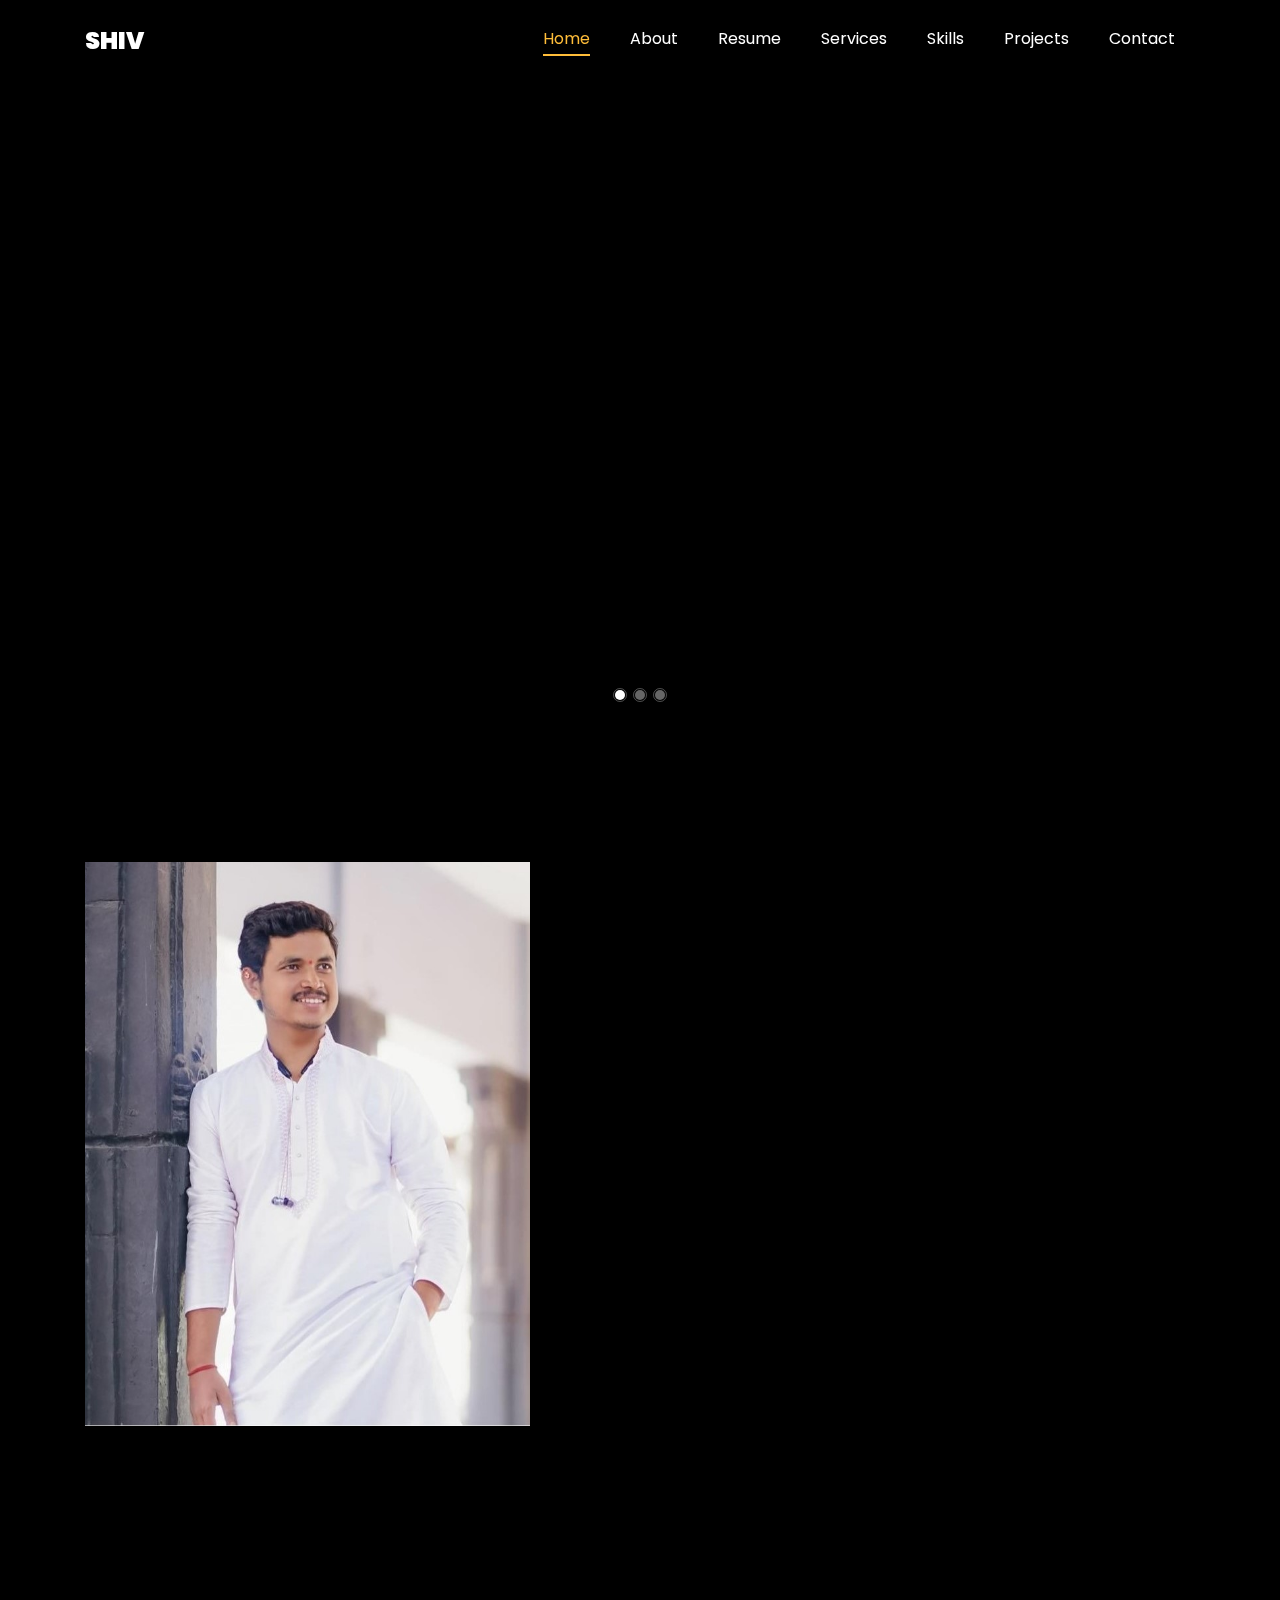
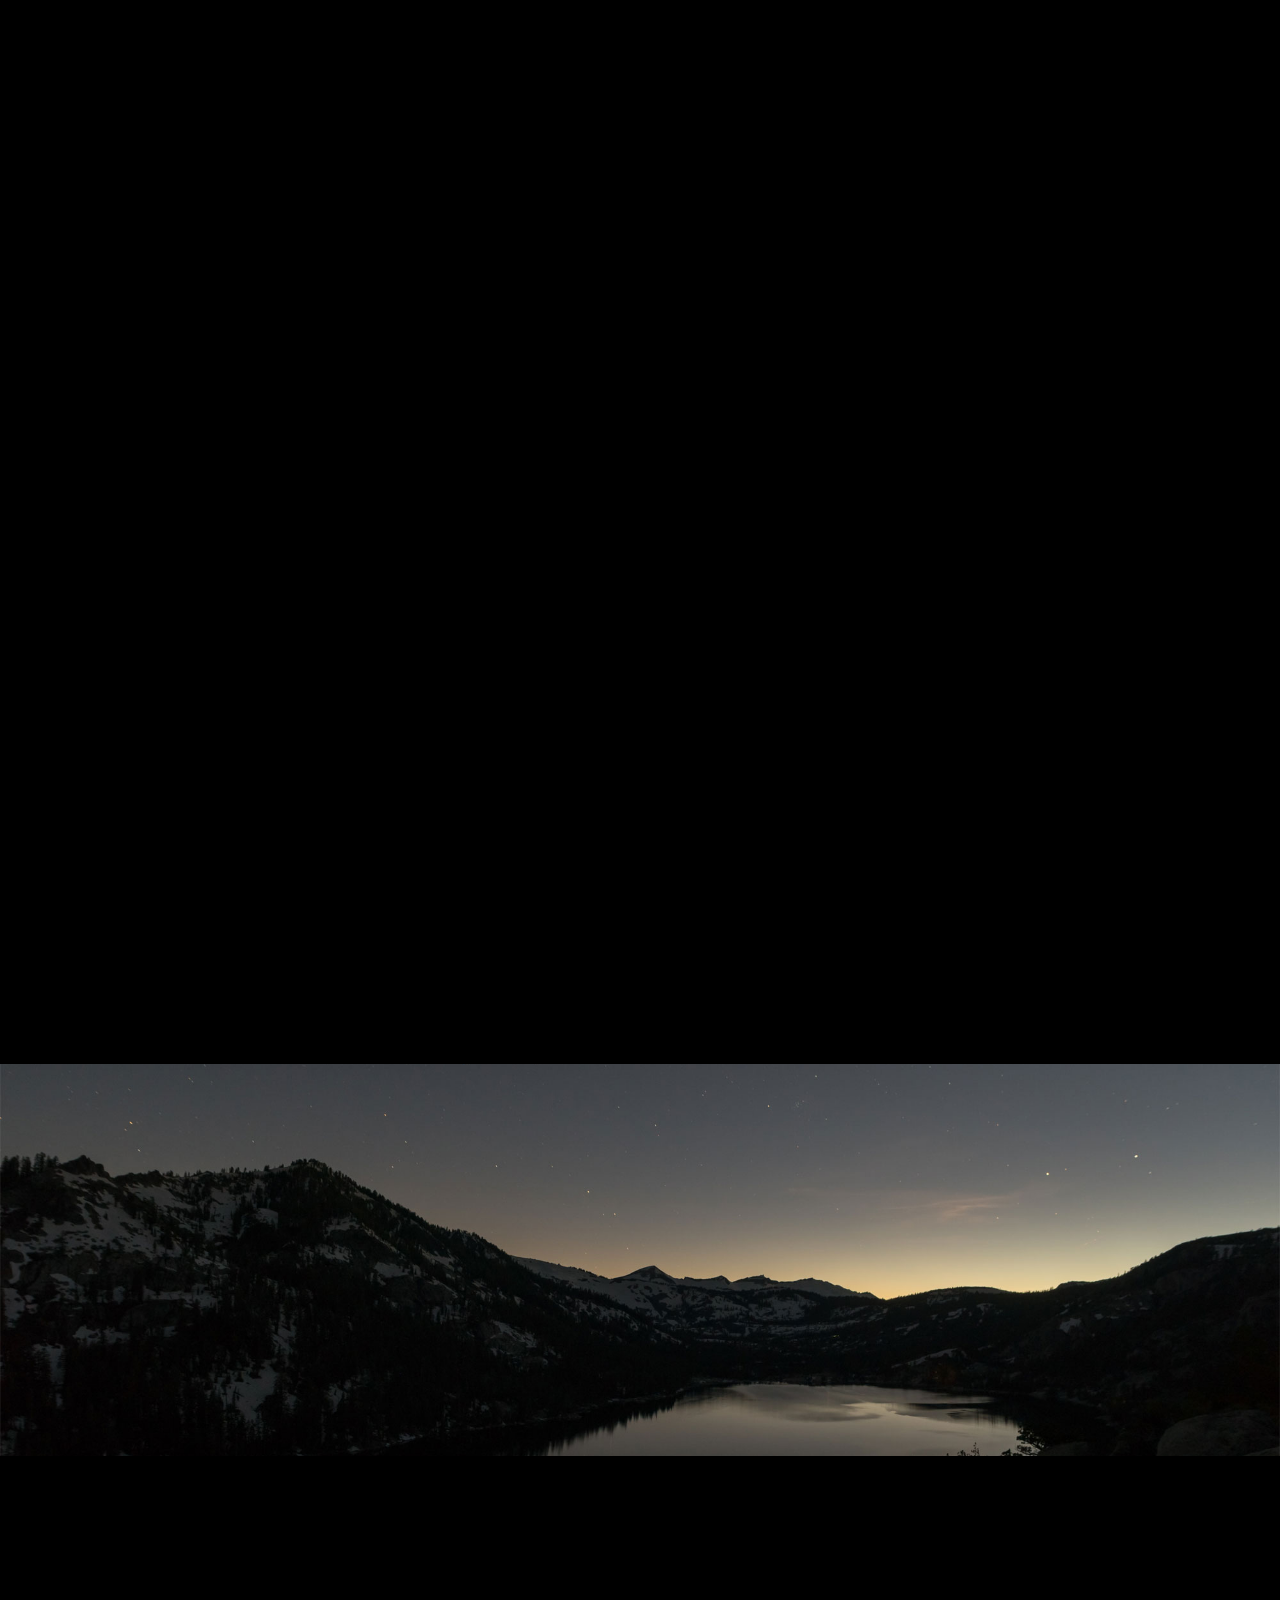
<file: index.html>
<!DOCTYPE html>
<html lang="en">

<head>
	<title>Shiv</title>
	<meta charset="utf-8">
	<meta name="viewport" content="width=device-width, initial-scale=1, shrink-to-fit=no">

	<link href="https://fonts.googleapis.com/css?family=Poppins:100,200,300,400,500,600,700,800,900" rel="stylesheet">

	<link rel="stylesheet" href="css/open-iconic-bootstrap.min.css">
	<link rel="stylesheet" href="css/animate.css">

	<link rel="stylesheet" href="css/owl.carousel.min.css">
	<link rel="stylesheet" href="css/owl.theme.default.min.css">
	<link rel="stylesheet" href="css/magnific-popup.css">

	<link rel="stylesheet" href="css/aos.css">

	<link rel="stylesheet" href="css/ionicons.min.css">

	<link rel="stylesheet" href="css/flaticon.css">
	<link rel="stylesheet" href="css/icomoon.css">
	<link rel="stylesheet" href="css/style.css">
</head>

<body data-spy="scroll" data-target=".site-navbar-target" data-offset="300">


	<nav class="navbar navbar-expand-lg navbar-dark ftco_navbar ftco-navbar-light site-navbar-target" id="ftco-navbar">
		<div class="container">
			<a class="navbar-brand" href="index.html">Shiv</a>
			<button class="navbar-toggler js-fh5co-nav-toggle fh5co-nav-toggle" type="button" data-toggle="collapse"
				data-target="#ftco-nav" aria-controls="ftco-nav" aria-expanded="false" aria-label="Toggle navigation">
				<span class="oi oi-menu"></span> Menu
			</button>

			<div class="collapse navbar-collapse" id="ftco-nav">
				<ul class="navbar-nav nav ml-auto">
					<li class="nav-item"><a href="#home-section" class="nav-link"><span>Home</span></a></li>
					<li class="nav-item"><a href="#about-section" class="nav-link"><span>About</span></a></li>
					<li class="nav-item"><a href="#resume-section" class="nav-link"><span>Resume</span></a></li>
					<li class="nav-item"><a href="#services-section" class="nav-link"><span>Services</span></a></li>
					<li class="nav-item"><a href="#skills-section" class="nav-link"><span>Skills</span></a></li>
					<li class="nav-item"><a href="#projects-section" class="nav-link"><span>Projects</span></a></li>
					<li class="nav-item"><a href="#contact-section" class="nav-link"><span>Contact</span></a></li>
				</ul>
			</div>
		</div>
	</nav>

	<section id="home-section" class="hero">
		<div class="home-slider  owl-carousel">
			<div class="slider-item ">
				<div class="overlay"></div>
				<div class="container">
					<div class="row d-md-flex no-gutters slider-text align-items-end justify-content-end"
						data-scrollax-parent="true">
						<div class="one-forth d-flex align-items-center ftco-animate"
							data-scrollax=" properties: { translateY: '100%' }">
							<div class="text">
								<span class="subheading">Hello!</span>
								<h1 class="mb-4 mt-3">I'm <span>Shiv Nakil</span></h1>
								<h2 class="mb-4">A Web Designer / Developer</h2>
								<p><a href="https://wa.me/918766908866?text=Hello%20Shiv Nakil!"
										class="btn btn-primary py-3 px-4">Hire me</a></p>
							</div>
						</div>
					</div>
				</div>
			</div>
			<div class="slider-item">
				<div class="overlay"></div>
				<div class="container">
					<div class="row d-md-flex no-gutters slider-text align-items-end justify-content-end"
						data-scrollax-parent="true">
						<div class="one-forth d-flex align-items-center ftco-animate"
							data-scrollax=" properties: { translateY: '100%' }">
							<div class="text">
								<span class="subheading">Hello!</span>
								<h1 class="mb-4 mt-3">I'm <span>Shiv Nakil</span></h1>
								<h2 class="mb-4">A Programmer</h2>
								<p><a href="https://wa.me/918766908866?text=Hello%20Shiv Nakil!"
										class="btn btn-primary py-3 px-4">Hire me</a></p>
							</div>
						</div>
					</div>
				</div>
			</div>
			<div class="slider-item">
				<div class="overlay"></div>
				<div class="container">
					<div class="row d-md-flex no-gutters slider-text align-items-end justify-content-end"
						data-scrollax-parent="true">
						<div class="one-forth d-flex align-items-center ftco-animate"
							data-scrollax=" properties: { translateY: '100%' }">
							<div class="text">
								<span class="subheading">Hello!</span>
								<h1 class="mb-4 mt-3">I'm <span>Shiv Nakil</span></h1>
								<h2 class="mb-4">A Cybersecurity Expert</h2>
								<p><a href="https://wa.me/918766908866?text=Hello%20Shiv Nakil!"
										class="btn btn-primary py-3 px-4">Hire me</a></p>
							</div>
						</div>
					</div>
				</div>
			</div>
		</div>
	</section>

	<section class="ftco-about img ftco-section ftco-no-pb" id="about-section">
		<div class="container">
			<div class="row d-flex">
				<div class="col-md-6 col-lg-5 d-flex">
					<div class="img-about img d-flex align-items-stretch">
						<div class="overlay"></div>
						<div class="img d-flex align-self-stretch align-items-center"
							style="background-image:url(images/shiv.jpeg);">
						</div>
					</div>
				</div>
				<div class="col-md-6 col-lg-7 pl-lg-5 pb-5">
					<div class="row justify-content-start pb-3">
						<div class="col-md-12 heading-section ftco-animate">
							<h1 class="big">About</h1>
							<h2 class="mb-4">About Me</h2>
							<!-- <p>A small river named Duden flows by their place and supplies it with the necessary regelialia.</p> -->
							<ul class="about-info mt-4 px-md-0 px-2">
								<li class="d-flex"><span>Name:</span> <span>Shiv Nakil</span></li>
								<li class="d-flex"><span>Date of birth:</span> <span>December 11, 2002</span></li>
								<li class="d-flex"><span>Address:</span> <span>Dhanakawadi, Pune</span></li>
								<li class="d-flex"><span>Zip code:</span> <span>411043</span></li>
								<li class="d-flex"><span>Email:</span> <span>nakil.sk@gmail.com</span></li>
								<li class="d-flex"><span>Phone: </span> <span>+91 87669 08866</span></li>
							</ul>
						</div>
					</div>
					<div class="counter-wrap ftco-animate d-flex mt-md-3">
						<div class="text">
							<p class="mb-4">
								<span class="number" data-number="10">0</span>
								<span>Project complete</span>
							</p>
							<p><a href="https://drive.google.com/file/d/1zZWpEAQHBD8mySL1OiO9XAK_68OjIqNA/view?usp=sharing"
									class="btn btn-primary py-3 px-3">Download CV</a></p>
						</div>
					</div>
				</div>
			</div>
		</div>
	</section>

	<section class="ftco-section ftco-no-pb" id="resume-section">
		<div class="container">
			<div class="row justify-content-center pb-5">
				<div class="col-md-10 heading-section text-center ftco-animate">
					<h1 class="big big-2">Education</h1>
					<h2 class="mb-4">Education</h2>
					<!-- <p>A small river named Duden flows by their place and supplies it with the necessary regelialia. It is a paradisematic country, in which roasted parts of sentences fly into your mouth.</p> -->
				</div>
			</div>
			<div class="row">
				<div class="col-md-6">
					<div class="resume-wrap ftco-animate">
						<span class="date">2021-2025</span>
						<h2>Bachelor of Technology</h2>
						<span class="position">Vishwakarma Institute of Technology, Pune</span>
						<p class="mt-4">Currently pursuing a B.Tech degree in Artificial Intelligence and Data Science
							with a strong foundation in AI, machine learning, and data-driven solutions.Maintained an
							impressive GPA of 8.61, actively working on projects integrating AI with real-world
							applications.</p>
					</div>
					<div class="resume-wrap ftco-animate">
						<span class="date">2019-2021</span>
						<h2>Higher Secondary Certificate</h2>
						<span class="position">KCP, Ichalkaranji</span>
						<p class="mt-4">Achieved 93.67% in HSC, excelling in subjects like Mathematics, Physics, and
							Computer Science. Developed a keen interest in programming and problem-solving, laying the
							foundation for my
							career in AI and development.</p>
					</div>
				</div>

				<div class="col-md-6">
					<div class="resume-wrap ftco-animate">
						<span class="date">2024-2024</span>
						<h2>Google Cybersecurity Professional Certificate</h2>
						<span class="position">Coursera</span>
						<p class="mt-4">Currently enrolled in the Google Cybersecurity Professional Certificate, gaining
							hands-on expertise in security fundamentals, network protection, and threat detection.
							Expanding my knowledge in cybersecurity to enhance my skills in secure application
							development and data protection.</p>
					</div>
					<div class="resume-wrap ftco-animate">
						<span class="date">2009-2019</span>
						<h2>Secondary School Certificate</h2>
						<span class="position">Saraswati Highschool, Ichalkarani</span>
						<p class="mt-4">Secured 87.20% in SSC, demonstrating strong academic performance and analytical
							skills. Built an early interest in technology and innovation, which later translated into
							software development and AI research.</p>
					</div>
				</div>
			</div>
			<!-- <div class="row justify-content-center mt-2">
				<div class="col-md-6 text-center ftco-animate">
					<p><a href="https://drive.google.com/file/d/1zZWpEAQHBD8mySL1OiO9XAK_68OjIqNA/view?usp=sharing"
							class="btn btn-primary py-4 px-5">Download CV</a></p>
				</div>
			</div> -->
		</div>
	</section>

	<section class="ftco-section" id="services-section" style="margin-top: -5rem;">
		<div class="container">
			<div class="row justify-content-center py-5">
				<div class="col-md-12 heading-section text-center ftco-animate">
					<h1 class="big big-2">Services</h1>
					<h2 class="mb-4">Services</h2>
					<!-- <p>Far far away, behind the word mountains, far from the countries Vokalia and Consonantia</p> -->
				</div>
			</div>
			<div class="row">
				<div class="col-md-4 text-center d-flex ftco-animate">
					<a href="" class="services-1">
						<span class="icon">
							<i class="flaticon-analysis"></i>
						</span>
						<div class="desc">
							<h3 class="mb-5">Web Design</h3>
						</div>
					</a>
				</div>
				<div class="col-md-4 text-center d-flex ftco-animate">
					<a href="" class="services-1">
						<span class="icon">
							<i class="flaticon-ideas"></i>
						</span>
						<div class="desc">
							<h3 class="mb-5">Web Developer</h3>
						</div>
					</a>
				</div>

				<div class="col-md-4 text-center d-flex ftco-animate">
					<a href="" class="services-1">
						<span class="icon">
							<i class="flaticon-analysis"></i>
						</span>
						<div class="desc">
							<h3 class="mb-5">App Developing</h3>
						</div>
					</a>
				</div>
			</div>
		</div>
	</section>


	<section class="ftco-section" id="skills-section" style="margin-top: -10rem;">
		<div class="container">
			<div class="row justify-content-center pb-5">
				<div class="col-md-12 heading-section text-center ftco-animate">
					<h1 class="big big-2">Skills</h1>
					<h2 class="mb-4">My Skills</h2>
					<!-- <p>Far far away, behind the word mountains, far from the countries Vokalia and Consonantia</p> -->
				</div>
			</div>
			<div class="row">

				<div class="col-md-6 animate-box">
					<div class="progress-wrap ftco-animate">
						<h3>JavaScript</h3>
						<div class="progress">
							<div class="progress-bar color-2" role="progressbar" aria-valuenow="90" aria-valuemin="0"
								aria-valuemax="100" style="width:90%">
								<span>90%</span>
							</div>
						</div>
					</div>
				</div>

				<div class="col-md-6 animate-box">
					<div class="progress-wrap ftco-animate">
						<h3>React.js</h3>
						<div class="progress">
							<div class="progress-bar color-2" role="progressbar" aria-valuenow="85" aria-valuemin="0"
								aria-valuemax="100" style="width:85%">
								<span>85%</span>
							</div>
						</div>
					</div>
				</div>

				<div class="col-md-6 animate-box">
					<div class="progress-wrap ftco-animate">
						<h3>Node.js</h3>
						<div class="progress">
							<div class="progress-bar color-2" role="progressbar" aria-valuenow="85" aria-valuemin="0"
								aria-valuemax="100" style="width:85%">
								<span>85%</span>
							</div>
						</div>
					</div>
				</div>

				<div class="col-md-6 animate-box">
					<div class="progress-wrap ftco-animate">
						<h3>Next.js</h3>
						<div class="progress">
							<div class="progress-bar color-2" role="progressbar" aria-valuenow="90" aria-valuemin="0"
								aria-valuemax="100" style="width:50%">
								<span>50%</span>
							</div>
						</div>
					</div>
				</div>

				<div class="col-md-6 animate-box">
					<div class="progress-wrap ftco-animate">
						<h3>Java</h3>
						<div class="progress">
							<div class="progress-bar color-2" role="progressbar" aria-valuenow="90" aria-valuemin="0"
								aria-valuemax="100" style="width:90%">
								<span>90%</span>
							</div>
						</div>
					</div>
				</div>

				<div class="col-md-6 animate-box">
					<div class="progress-wrap ftco-animate">
						<h3>Kotlin</h3>
						<div class="progress">
							<div class="progress-bar color-2" role="progressbar" aria-valuenow="70" aria-valuemin="0"
								aria-valuemax="100" style="width:70%">
								<span>70%</span>
							</div>
						</div>
					</div>
				</div>

				<div class="col-md-6 animate-box">
					<div class="progress-wrap ftco-animate">
						<h3>HTML 5</h3>
						<div class="progress">
							<div class="progress-bar color-2" role="progressbar" aria-valuenow="95" aria-valuemin="0"
								aria-valuemax="100" style="width:95%">
								<span>95%</span>
							</div>
						</div>
					</div>
				</div>

				<div class="col-md-6 animate-box">
					<div class="progress-wrap ftco-animate">
						<h3>CSS</h3>
						<div class="progress">
							<div class="progress-bar color-2" role="progressbar" aria-valuenow="90" aria-valuemin="0"
								aria-valuemax="100" style="width:90%">
								<span>90%</span>
							</div>
						</div>
					</div>
				</div>

				<div class="col-md-6 animate-box">
					<div class="progress-wrap ftco-animate">
						<h3>MySQL</h3>
						<div class="progress">
							<div class="progress-bar color-2" role="progressbar" aria-valuenow="90" aria-valuemin="0"
								aria-valuemax="100" style="width:90%">
								<span>90%</span>
							</div>
						</div>
					</div>
				</div>

				<div class="col-md-6 animate-box">
					<div class="progress-wrap ftco-animate">
						<h3>PostgreSQL</h3>
						<div class="progress">
							<div class="progress-bar color-2" role="progressbar" aria-valuenow="90" aria-valuemin="0"
								aria-valuemax="100" style="width:90%">
								<span>90%</span>
							</div>
						</div>
					</div>
				</div>

				<div class="col-md-6 animate-box">
					<div class="progress-wrap ftco-animate">
						<h3>MongoDB</h3>
						<div class="progress">
							<div class="progress-bar color-2" role="progressbar" aria-valuenow="80" aria-valuemin="0"
								aria-valuemax="100" style="width:80%">
								<span>80%</span>
							</div>
						</div>
					</div>
				</div>

			</div>
		</div>
	</section>


	<section class="ftco-section ftco-project" id="projects-section" style="margin-top: -10rem;">
		<div class="container">
			<div class="row justify-content-center pb-5">
				<div class="col-md-12 heading-section text-center ftco-animate">
					<h1 class="big big-2">Projects</h1>
					<h2 class="mb-4">My Projects</h2>
					<!-- <p>Far far away, behind the word mountains, far from the countries Vokalia and Consonantia</p> -->
				</div>
			</div>
			<div class="row">
				<div class="col-md-4">
					<div class="project img ftco-animate d-flex justify-content-center align-items-center"
						style="background-image: url(images/rohan.png);">
						<div class="overlay"></div>
						<div class="text text-center p-4">
							<h3><a href="https://rohanclicks.vercel.app/">Portfolio</a></h3>
							<span>RohanClicks</span>
						</div>
					</div>
				</div>
				<div class="col-md-8">
					<div class="project img ftco-animate d-flex justify-content-center align-items-center"
						style="background-image: url(images/project-5.jpg);">
						<div class="overlay"></div>
						<div class="text text-center p-4">
							<h3><a href="">CRM Website</a></h3>
							<span>Mayuresh Engineering</span>
						</div>
					</div>
				</div>

			</div>
		</div>
	</section>



	<!-- <section class="ftco-section ftco-no-pt ftco-no-pb ftco-counter img" id="section-counter">
		<div class="container">
			<div class="row d-md-flex align-items-center">
				<div class="col-md d-flex justify-content-center counter-wrap ftco-animate">
					<div class="block-18">
						<div class="text">
							<strong class="number" data-number="100">0</strong>
							<span>Awards</span>
						</div>
					</div>
				</div>
				<div class="col-md d-flex justify-content-center counter-wrap ftco-animate">
					<div class="block-18">
						<div class="text">
							<strong class="number" data-number="1200">0</strong>
							<span>Complete Projects</span>
						</div>
					</div>
				</div>
				<div class="col-md d-flex justify-content-center counter-wrap ftco-animate">
					<div class="block-18">
						<div class="text">
							<strong class="number" data-number="1200">0</strong>
							<span>Happy Customers</span>
						</div>
					</div>
				</div>
				<div class="col-md d-flex justify-content-center counter-wrap ftco-animate">
					<div class="block-18">
						<div class="text">
							<strong class="number" data-number="500">0</strong>
							<span>Cups of coffee</span>
						</div>
					</div>
				</div>
			</div>
		</div>
	</section> -->

	<section class="ftco-section ftco-hireme img margin-top"
		style=" z-index: 100; background-image: url(images/bg_1.jpg)">
		<div class="container">
			<div class="row justify-content-center">
				<div class="col-md-7 ftco-animate text-center">
					<h2>I'm <span>Available</span> for freelancing</h2>
					<!-- <p>A small river named Duden flows by their place and supplies it with the necessary regelialia.</p> -->
					<p class="mb-0"><a style="z-index: 100px;"
							href="https://wa.me/918766908866?text=Hello%20Shiv Nakil!"
							class="btn btn-primary py-3 px-5">Hire me</a></p>
				</div>
			</div>
		</div>
	</section>

	<section class="ftco-section contact-section ftco-no-pb" id="contact-section">
		<div class="container">
			<div class="row justify-content-center mb-5 pb-3">
				<div class="col-md-7 heading-section text-center ftco-animate">
					<h1 class="big big-2">Contact</h1>
					<h2 class="mb-4">Contact Me</h2>
					<!-- <p>Far far away, behind the word mountains, far from the countries Vokalia and Consonantia</p> -->
				</div>
			</div>

			<div class="row d-flex contact-info mb-5">
				<div class="col-md-6 col-lg-3 d-flex ftco-animate">
					<div class="align-self-stretch box p-4 text-center">
						<div class="icon d-flex align-items-center justify-content-center">
							<span class="icon-map-signs"></span>
						</div>
						<h3 class="mb-4">Address</h3>
						<p>Dhanakawadi, Pune. 411043</p>
					</div>
				</div>
				<div class="col-md-6 col-lg-3 d-flex ftco-animate">
					<div class="align-self-stretch box p-4 text-center">
						<div class="icon d-flex align-items-center justify-content-center">
							<span class="icon-phone2"></span>
						</div>
						<h3 class="mb-4">Contact Number</h3>
						<p><a href="tel://+918766908866">+91 87669 08866</a></p>
					</div>
				</div>
				<div class="col-md-6 col-lg-3 d-flex ftco-animate">
					<div class="align-self-stretch box p-4 text-center">
						<div class="icon d-flex align-items-center justify-content-center">
							<span class="icon-paper-plane"></span>
						</div>
						<h3 class="mb-4">Email Address</h3>
						<p><a href="mailto:nakil.sk00@gmail.com">nakil.sk00@gmail.com</a></p>
					</div>
				</div>
				<div class="col-md-6 col-lg-3 d-flex ftco-animate">
					<div class="align-self-stretch box p-4 text-center">
						<div class="icon d-flex align-items-center justify-content-center">
							<span class="icon-globe"></span>
						</div>
						<h3 class="mb-4">Website</h3>
						<p><a href="#">shivnakil.com</a></p>
					</div>
				</div>
			</div>

			<!-- <div class="row no-gutters block-9">
				<div class="col-md-6 order-md-last d-flex">
					<form action="#" class="bg-light p-4 p-md-5 contact-form">
						<div class="form-group">
							<input type="text" class="form-control" placeholder="Your Name">
						</div>
						<div class="form-group">
							<input type="text" class="form-control" placeholder="Your Email">
						</div>
						<div class="form-group">
							<input type="text" class="form-control" placeholder="Subject">
						</div>
						<div class="form-group">
							<textarea name="" id="" cols="30" rows="7" class="form-control"
								placeholder="Message"></textarea>
						</div>
						<div class="form-group">
							<input type="submit" value="Send Message" class="btn btn-primary py-3 px-5">
						</div>
					</form>

				</div>

				<div class="col-md-6 d-flex">
					<div class="img" style="margin-right: 2px; background-image: url(images/shiv.jpeg);"></div>
				</div>
			</div> -->
		</div>
	</section>


	<!-- <footer class="ftco-footer ftco-section">
		<div class="container">
			<div class="row mb-5">
				<div class="col-md">
					<div class="ftco-footer-widget mb-4">
						<h2 class="ftco-heading-2">About</h2>
						<p>Far far away, behind the word mountains, far from the countries Vokalia and Consonantia,
							there live the blind texts.</p>
						<ul class="ftco-footer-social list-unstyled float-md-left float-lft mt-5">
							<li class="ftco-animate"><a href="#"><span class="icon-twitter"></span></a></li>
							<li class="ftco-animate"><a href="#"><span class="icon-facebook"></span></a></li>
							<li class="ftco-animate"><a href="#"><span class="icon-instagram"></span></a></li>
						</ul>
					</div>
				</div>
				<div class="col-md">
					<div class="ftco-footer-widget mb-4 ml-md-4">
						<h2 class="ftco-heading-2">Links</h2>
						<ul class="list-unstyled">
							<li><a href="#"><span class="icon-long-arrow-right mr-2"></span>Home</a></li>
							<li><a href="#"><span class="icon-long-arrow-right mr-2"></span>About</a></li>
							<li><a href="#"><span class="icon-long-arrow-right mr-2"></span>Services</a></li>
							<li><a href="#"><span class="icon-long-arrow-right mr-2"></span>Projects</a></li>
							<li><a href="#"><span class="icon-long-arrow-right mr-2"></span>Contact</a></li>
						</ul>
					</div>
				</div>
				<div class="col-md">
					<div class="ftco-footer-widget mb-4">
						<h2 class="ftco-heading-2">Services</h2>
						<ul class="list-unstyled">
							<li><a href="#"><span class="icon-long-arrow-right mr-2"></span>Web Design</a></li>
							<li><a href="#"><span class="icon-long-arrow-right mr-2"></span>Web Development</a></li>
							<li><a href="#"><span class="icon-long-arrow-right mr-2"></span>Business Strategy</a></li>
							<li><a href="#"><span class="icon-long-arrow-right mr-2"></span>Data Analysis</a></li>
							<li><a href="#"><span class="icon-long-arrow-right mr-2"></span>Graphic Design</a></li>
						</ul>
					</div>
				</div>
				<div class="col-md">
					<div class="ftco-footer-widget mb-4">
						<h2 class="ftco-heading-2">Have a Questions?</h2>
						<div class="block-23 mb-3">
							<ul>
								<li><span class="icon icon-map-marker"></span><span class="text">203 Fake St. Mountain
										View, San Francisco, California, USA</span></li>
								<li><a href="#"><span class="icon icon-phone"></span><span class="text">+2 392 3929
											210</span></a></li>
								<li><a href="#"><span class="icon icon-envelope"></span><span
											class="text">info@yourdomain.com</span></a></li>
							</ul>
						</div>
					</div>
				</div>
			</div>
			<div class="row">
				<div class="col-md-12 text-center">

					<p>
						Copyright &copy;
						<script>document.write(new Date().getFullYear());</script> All rights reserved | This template
						is made with <i class="icon-heart color-danger" aria-hidden="true"></i> by <a
							href="https://colorlib.com" target="_blank">Colorlib</a>
					</p>
				</div>
			</div>
		</div>
	</footer> -->



	<!-- loader -->
	<div id="ftco-loader" class="show fullscreen"><svg class="circular" width="48px" height="48px">
			<circle class="path-bg" cx="24" cy="24" r="22" fill="none" stroke-width="4" stroke="#eeeeee" />
			<circle class="path" cx="24" cy="24" r="22" fill="none" stroke-width="4" stroke-miterlimit="10"
				stroke="#F96D00" />
		</svg></div>


	<script src="js/jquery.min.js"></script>
	<script src="js/jquery-migrate-3.0.1.min.js"></script>
	<script src="js/popper.min.js"></script>
	<script src="js/bootstrap.min.js"></script>
	<script src="js/jquery.easing.1.3.js"></script>
	<script src="js/jquery.waypoints.min.js"></script>
	<script src="js/jquery.stellar.min.js"></script>
	<script src="js/owl.carousel.min.js"></script>
	<script src="js/jquery.magnific-popup.min.js"></script>
	<script src="js/aos.js"></script>
	<script src="js/jquery.animateNumber.min.js"></script>
	<script src="js/scrollax.min.js"></script>

	<script src="js/main.js"></script>

</body>

</html>
</file>
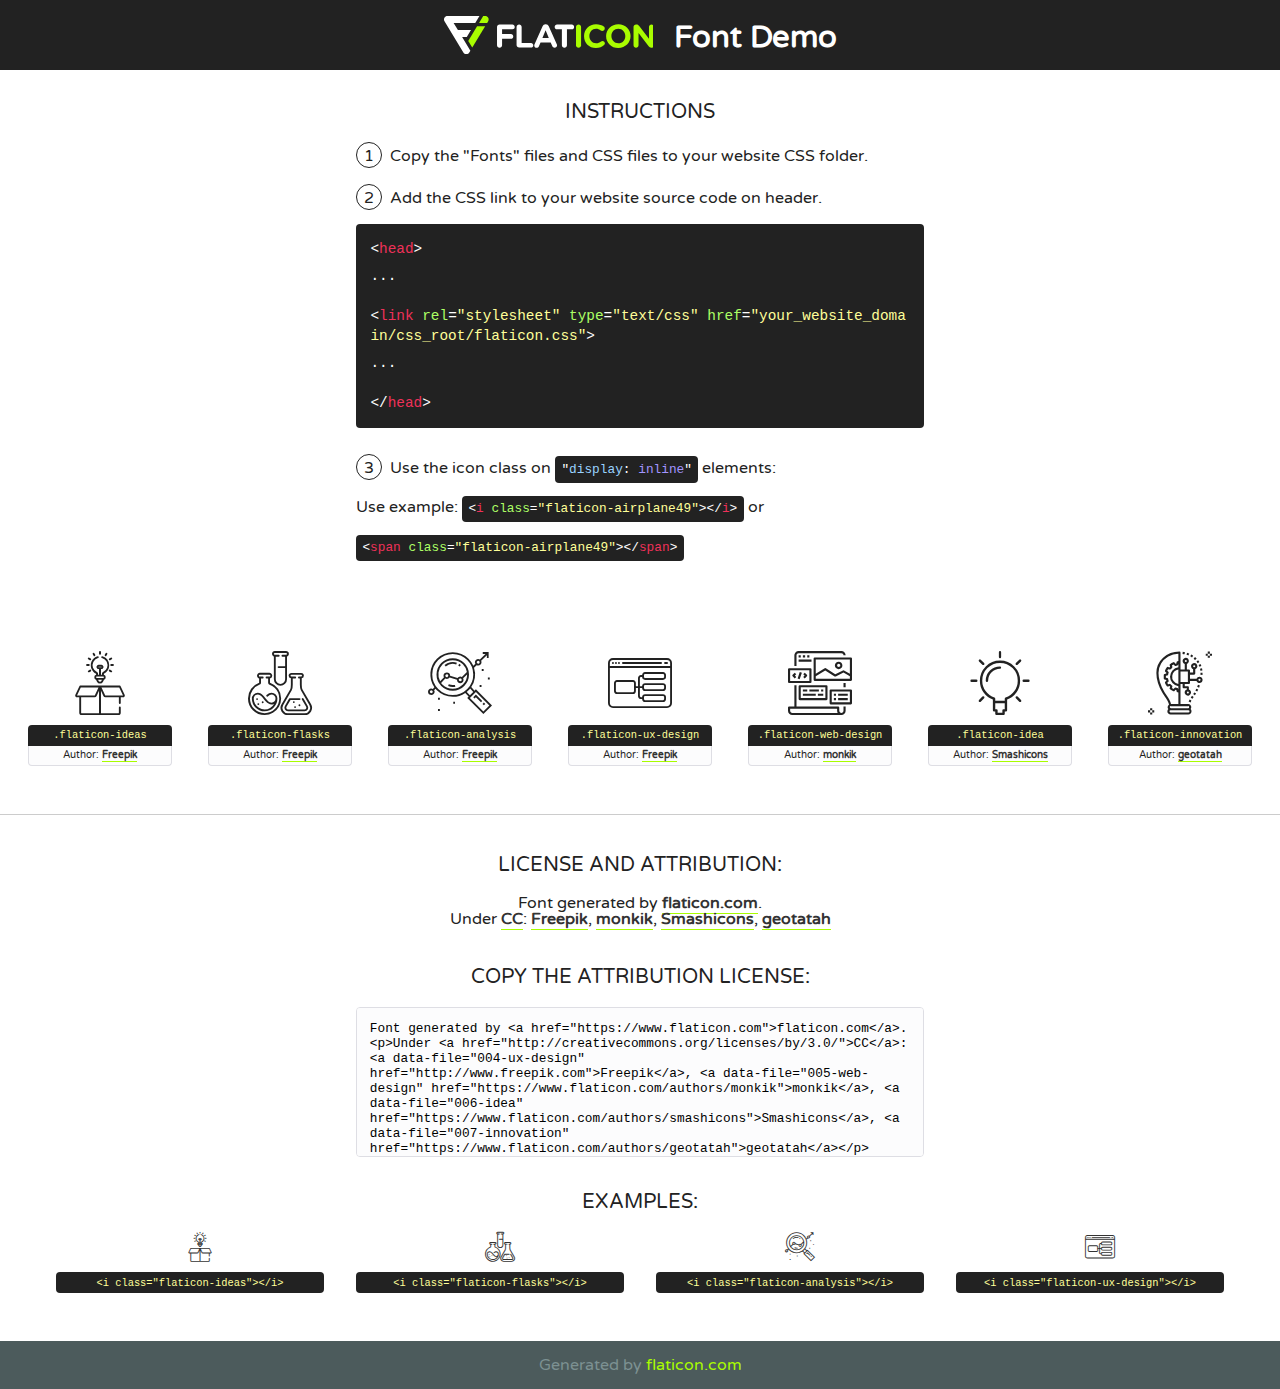
<file: fonts/flaticon/font/flaticon.html>
<!DOCTYPE html>
<!--
  Flaticon icon font: Flaticon
  Creation date: 20/03/2019 02:18
-->
<html>
<!DOCTYPE html>
<html>

<head>
    <title>Flaticon WebFont</title>
    <link href="http://fonts.googleapis.com/css?family=Varela+Round" rel="stylesheet" type="text/css" />
    <link rel="stylesheet" type="text/css" href="flaticon.css">
    <meta charset="UTF-8">
    <style>
    html, body, div, span, applet, object, iframe,
    h1, h2, h3, h4, h5, h6, p, blockquote, pre,
    a, abbr, acronym, address, big, cite, code,
    del, dfn, em, img, ins, kbd, q, s, samp,
    small, strike, strong, sub, sup, tt, var,
    b, u, i, center,
    dl, dt, dd, ol, ul, li,
    fieldset, form, label, legend,
    table, caption, tbody, tfoot, thead, tr, th, td,
    article, aside, canvas, details, embed, 
    figure, figcaption, footer, header, hgroup, 
    menu, nav, output, ruby, section, summary,
    time, mark, audio, video {
        margin: 0;
        padding: 0;
        border: 0;
        font-size: 100%;
        font: inherit;
        vertical-align: baseline;
    }
    /* HTML5 display-role reset for older browsers */
    article, aside, details, figcaption, figure, 
    footer, header, hgroup, menu, nav, section {
        display: block;
    }
    body {
        line-height: 1;
    }
    ol, ul {
        list-style: none;
    }
    blockquote, q {
        quotes: none;
    }
    blockquote:before, blockquote:after,
    q:before, q:after {
        content: '';
        content: none;
    }
    table {
        border-collapse: collapse;
        border-spacing: 0;
    }
    body {
        font-family: 'Varela Round', Helvetica, Arial, sans-serif;
        font-size: 16px;
        color: #222;
    }
    a {
        color: #333;
        border-bottom: 1px solid #a9fd00;
        font-weight: bold;
        text-decoration: none;
    }
    * {
        -moz-box-sizing: border-box;
        -webkit-box-sizing: border-box;
        box-sizing: border-box;
        margin: 0;
        padding: 0;
    }
    [class^="flaticon-"]:before, [class*=" flaticon-"]:before, [class^="flaticon-"]:after, [class*=" flaticon-"]:after {
        font-family: Flaticon;
        font-size: 30px;
        font-style: normal;
        margin-left: 20px;
        color: #333;
    }
    .wrapper {
        max-width: 600px;
        margin: auto;
        padding: 0 1em;
    }
    .title {
        font-size: 1.25em;
        text-align: center;
        margin-bottom: 1em;
        text-transform: uppercase;
    }
    header {
        text-align: center;
        background-color: #222;
        color: #fff;
        padding: 1em;
    }
    header .logo {
        width: 210px;
        height: 38px;
        display: inline-block;
        vertical-align: middle;
        margin-right: 1em;
        border: none;
    }
    header strong {
        font-size: 1.95em;
        font-weight: bold;
        vertical-align: middle;
        margin-top: 5px;
        display: inline-block;
    }
    .demo {
        margin: 2em auto;
        line-height: 1.25em;
    }
    .demo ul li {
        margin-bottom: 1em;
    }
    .demo ul li .num {
        color: #222;
        border-radius: 20px;
        display: inline-block;
        width: 26px;
        padding: 3px;
        height: 26px;
        text-align: center;
        margin-right: 0.5em;
        border: 1px solid #222;
    }
    .demo ul li code {
        background-color: #222;
        border-radius: 4px;
        padding: 0.25em 0.5em;
        display: inline-block;
        color: #fff;
        font-family: Consolas,Monaco,Lucida Console,Liberation Mono,DejaVu Sans Mono,Bitstream Vera Sans Mono,Courier New, monospace;
        font-weight: lighter;
        margin-top: 1em;
        font-size: 0.8em;
        word-break: break-all;
    }
    .demo ul li code.big {
        padding: 1em;
        font-size: 0.9em;
    }
    .demo ul li code .red {
        color: #EF3159;
    }
    .demo ul li code .green {
        color: #ACFF65;
    }
    .demo ul li code .yellow {
        color: #FFFF99;
    }
    .demo ul li code .blue {
        color: #99D3FF;
    }
    .demo ul li code .purple {
        color: #A295FF;
    }
    .demo ul li code .dots {
        margin-top: 0.5em;
        display: block;
    }
    #glyphs {
        border-bottom: 1px solid #ccc;
        padding: 2em 0;
        text-align: center;
    }
    .glyph {
        display: inline-block;
        width: 9em;
        margin: 1em;
        text-align: center;
        vertical-align: top;
        background: #FFF;
    }
    .glyph .glyph-icon {
        padding: 10px;
        display: block;
        font-family:"Flaticon";
        font-size: 64px;
        line-height: 1;
    }
    .glyph .glyph-icon:before {
        font-size: 64px;
        color: #222;
        margin-left: 0;
    }
    .class-name {
        font-size: 0.65em;
        background-color: #222;
        color: #fff;
        border-radius: 4px 4px 0 0;
        padding: 0.5em;
        color: #FFFF99;
        font-family: Consolas,Monaco,Lucida Console,Liberation Mono,DejaVu Sans Mono,Bitstream Vera Sans Mono,Courier New, monospace;
    }
    .author-name {
        font-size: 0.6em;
        background-color: #fcfcfd;
        border: 1px solid #DEDEE4;
        border-top: 0;
        border-radius: 0 0 4px 4px;
        padding: 0.5em;
    }
    .class-name:last-child {
        font-size: 10px;
        color:#888;
    }
    .class-name:last-child a {
        font-size: 10px;
        color:#555;
    }
    .class-name:last-child a:hover {
        color:#a9fd00;
    }
    .glyph > input {
        display: block;
        width: 100px;
        margin: 5px auto;
        text-align: center;
        font-size: 12px;
        cursor: text;
    }
    .glyph > input.icon-input {
        font-family:"Flaticon";
        font-size: 16px;
        margin-bottom: 10px;
    }
    .attribution .title {
        margin-top: 2em;
    }
    .attribution textarea {
        background-color: #fcfcfd;
        padding: 1em;
        border: none;
        box-shadow: none;
        border: 1px solid #DEDEE4;
        border-radius: 4px;
        resize: none;
        width: 100%;
        height: 150px;
        font-size: 0.8em;
        font-family: Consolas,Monaco,Lucida Console,Liberation Mono,DejaVu Sans Mono,Bitstream Vera Sans Mono,Courier New, monospace;
        -webkit-appearance: none;
    }
    .iconsuse {
        margin: 2em auto;
        text-align: center;
        max-width: 1200px;
    }
    .iconsuse:after {
        content: '';
        display: table;
        clear: both;
    }
    .iconsuse .image {
        float: left;
        width: 25%;
        padding: 0 1em;
    }
    .iconsuse .image p {
        margin-bottom: 1em;
    }
    .iconsuse .image span {
        display: block;
        font-size: 0.65em;
        background-color: #222;
        color: #fff;
        border-radius: 4px;
        padding: 0.5em;
        color: #FFFF99;
        margin-top: 1em;
        font-family: Consolas,Monaco,Lucida Console,Liberation Mono,DejaVu Sans Mono,Bitstream Vera Sans Mono,Courier New, monospace;
    }
    #footer {
        text-align: center;
        background-color: #4C5B5C;
        color: #7c9192;
        padding: 1em;
    }
    #footer a {
        border: none;
        color: #a9fd00;
        font-weight: normal;
    }
    @media (max-width: 960px) {
        .iconsuse .image {
            width: 50%;
        }
    }
    @media (max-width: 560px) {
        .iconsuse .image {
            width: 100%;
        }
    }
    </style>
</head>

<body class="characters-off">

    <header>
        <a href="https://www.flaticon.com" target="_blank" class="logo">
            <svg version="1.1" xmlns="http://www.w3.org/2000/svg" xmlns:xlink="http://www.w3.org/1999/xlink" xmlns:a="http://ns.adobe.com/AdobeSVGViewerExtensions/3.0/" viewBox="0 0 560.875 102.036" enable-background="new 0 0 560.875 102.036" xml:space="preserve">
                <defs>
                </defs>
                <g>
                    <g class="letters">
                        <path fill="#ffffff" d="M141.596,29.675c0-3.777,2.985-6.767,6.764-6.767h34.438c3.426,0,6.15,2.728,6.15,6.15
                        c0,3.43-2.724,6.149-6.15,6.149h-27.674v13.091h23.719c3.429,0,6.151,2.724,6.151,6.15c0,3.43-2.723,6.149-6.151,6.149h-23.719
                        v17.574c0,3.773-2.986,6.761-6.764,6.761c-3.779,0-6.764-2.989-6.764-6.761V29.675z"></path>
                        <path fill="#ffffff" d="M193.844,29.149c0-3.781,2.985-6.767,6.764-6.767c3.776,0,6.763,2.985,6.763,6.767v42.957h25.039
                        c3.426,0,6.149,2.726,6.149,6.153c0,3.425-2.723,6.15-6.149,6.15h-31.802c-3.779,0-6.764-2.986-6.764-6.768V29.149z"></path>
                        <path fill="#ffffff" d="M241.891,75.71l21.438-48.407c1.492-3.341,4.215-5.357,7.906-5.357h0.792
                        c3.686,0,6.323,2.017,7.815,5.357l21.439,48.407c0.436,0.967,0.701,1.845,0.701,2.723c0,3.602-2.809,6.501-6.414,6.501
                        c-3.161,0-5.269-1.845-6.499-4.655l-4.132-9.661h-27.059l-4.301,10.102c-1.144,2.631-3.426,4.214-6.237,4.214
                        c-3.517,0-6.24-2.81-6.24-6.325C241.1,77.64,241.451,76.677,241.891,75.71z M279.932,58.666l-8.521-20.297l-8.526,20.297H279.932
                        z"></path>
                        <path fill="#ffffff" d="M314.864,35.387H301.86c-3.429,0-6.239-2.813-6.239-6.238c0-3.429,2.811-6.24,6.239-6.24h39.533
                        c3.426,0,6.237,2.811,6.237,6.24c0,3.425-2.811,6.238-6.237,6.238h-13.001v42.785c0,3.773-2.99,6.761-6.764,6.761
                        c-3.779,0-6.764-2.989-6.764-6.761V35.387z"></path>
                        <path fill="#A9FD00" d="M352.615,29.149c0-3.781,2.985-6.767,6.767-6.767c3.774,0,6.761,2.985,6.761,6.767v49.024
                        c0,3.773-2.987,6.761-6.761,6.761c-3.781,0-6.767-2.989-6.767-6.761V29.149z"></path>
                        <path fill="#A9FD00" d="M374.132,53.836v-0.179c0-17.481,13.178-31.801,32.065-31.801c9.22,0,15.459,2.458,20.557,6.238
                        c1.402,1.054,2.637,2.985,2.637,5.357c0,3.692-2.985,6.59-6.681,6.59c-1.845,0-3.071-0.702-4.044-1.319
                        c-3.776-2.813-7.729-4.393-12.562-4.393c-10.364,0-17.831,8.611-17.831,19.154v0.173c0,10.542,7.291,19.329,17.831,19.329
                        c5.715,0,9.492-1.756,13.359-4.834c1.049-0.874,2.458-1.491,4.039-1.491c3.429,0,6.325,2.813,6.325,6.236
                        c0,2.106-1.056,3.78-2.282,4.834c-5.539,4.834-12.036,7.733-21.878,7.733C387.572,85.464,374.132,71.493,374.132,53.836z"></path>
                        <path fill="#A9FD00" d="M433.009,53.836v-0.179c0-17.481,13.79-31.801,32.766-31.801c18.981,0,32.592,14.143,32.592,31.628v0.173
                        c0,17.483-13.785,31.807-32.769,31.807C446.625,85.464,433.009,71.32,433.009,53.836z M484.224,53.836v-0.179
                        c0-10.539-7.725-19.326-18.626-19.326c-10.893,0-18.449,8.611-18.449,19.154v0.173c0,10.542,7.73,19.329,18.626,19.329
                        C476.676,72.986,484.224,64.378,484.224,53.836z"></path>
                        <path fill="#A9FD00" d="M506.233,29.321c0-3.774,2.99-6.763,6.767-6.763h1.401c3.252,0,5.183,1.583,7.029,3.953l26.093,34.265
                        V29.059c0-3.692,2.99-6.677,6.681-6.677c3.683,0,6.671,2.985,6.671,6.677v48.934c0,3.78-2.987,6.765-6.764,6.765h-0.436
                        c-3.257,0-5.188-1.581-7.034-3.953l-27.056-35.492v32.944c0,3.687-2.985,6.676-6.678,6.676c-3.683,0-6.673-2.989-6.673-6.676
                        V29.321z"></path>
                    </g>
                    <g class="insignia">
                        <path fill="#ffffff" d="M48.372,56.137h12.517l11.156-18.537H37.186L25.688,18.539h57.825L94.668,0H9.271
                        C5.925,0,2.842,1.801,1.198,4.716c-1.644,2.907-1.593,6.482,0.134,9.343l50.38,83.501c1.678,2.781,4.689,4.476,7.938,4.476
                        c3.246,0,6.257-1.695,7.935-4.476l2.898-4.804L48.372,56.137z"></path>
                        <g class="i">
                            <path fill="#A9FD00" d="M93.575,18.539h0.031v0.004l21.652,0.004l2.705-4.488c1.727-2.861,1.778-6.436,0.133-9.343
                            C116.454,1.801,113.371,0,110.026,0h-5.294L93.575,18.539z"></path>
                            <polygon fill="#A9FD00" points="88.291,27.356 64.725,66.486 75.519,84.404 109.942,27.356"></polygon>
                        </g>
                    </g>
                </g>
            </svg>
        </a>
        <strong>Font Demo</strong>
    </header>


    <section class="demo wrapper">

        <p class="title">Instructions</p>

        <ul>
            <li>
                <span class="num">1</span>Copy the "Fonts" files and CSS files to your website CSS folder.
            </li>
            <li>
                <span class="num">2</span>Add the CSS link to your website source code on header.
                <code class="big">
                    &lt;<span class="red">head</span>&gt;
                    <br/><span class="dots">...</span>
                    <br/>&lt;<span class="red">link</span> <span class="green">rel</span>=<span class="yellow">"stylesheet"</span> <span class="green">type</span>=<span class="yellow">"text/css"</span> <span class="green">href</span>=<span class="yellow">"your_website_domain/css_root/flaticon.css"</span>&gt;
                    <br/><span class="dots">...</span>
                    <br/>&lt;/<span class="red">head</span>&gt;
                </code>
            </li>

            <li>
                <p>
                    <span class="num">3</span>Use the icon class on <code>"<span class="blue">display</span>:<span class="purple"> inline</span>"</code> elements:
                    <br />
                    Use example: <code>&lt;<span class="red">i</span> <span class="green">class</span>=<span class="yellow">&quot;flaticon-airplane49&quot;</span>&gt;&lt;/<span class="red">i</span>&gt;</code> or <code>&lt;<span class="red">span</span> <span class="green">class</span>=<span class="yellow">&quot;flaticon-airplane49&quot;</span>&gt;&lt;/<span class="red">span</span>&gt;</code>
            </li>
        </ul>

    </section>




   <section id="glyphs">          
    
      
        <div class="glyph"><div class="glyph-icon flaticon-ideas"></div>
            <div class="class-name">.flaticon-ideas</div>
            <div class="author-name">Author: <a data-file="001-ideas" href="http://www.freepik.com">Freepik</a> </div> 
        </div>        
        
        <div class="glyph"><div class="glyph-icon flaticon-flasks"></div>
            <div class="class-name">.flaticon-flasks</div>
            <div class="author-name">Author: <a data-file="002-flasks" href="http://www.freepik.com">Freepik</a> </div> 
        </div>        
        
        <div class="glyph"><div class="glyph-icon flaticon-analysis"></div>
            <div class="class-name">.flaticon-analysis</div>
            <div class="author-name">Author: <a data-file="003-analysis" href="http://www.freepik.com">Freepik</a> </div> 
        </div>        
        
        <div class="glyph"><div class="glyph-icon flaticon-ux-design"></div>
            <div class="class-name">.flaticon-ux-design</div>
            <div class="author-name">Author: <a data-file="004-ux-design" href="http://www.freepik.com">Freepik</a> </div> 
        </div>        
        
        <div class="glyph"><div class="glyph-icon flaticon-web-design"></div>
            <div class="class-name">.flaticon-web-design</div>
            <div class="author-name">Author: <a data-file="005-web-design" href="https://www.flaticon.com/authors/monkik">monkik</a> </div> 
        </div>        
        
        <div class="glyph"><div class="glyph-icon flaticon-idea"></div>
            <div class="class-name">.flaticon-idea</div>
            <div class="author-name">Author: <a data-file="006-idea" href="https://www.flaticon.com/authors/smashicons">Smashicons</a> </div> 
        </div>        
        
        <div class="glyph"><div class="glyph-icon flaticon-innovation"></div>
            <div class="class-name">.flaticon-innovation</div>
            <div class="author-name">Author: <a data-file="007-innovation" href="https://www.flaticon.com/authors/geotatah">geotatah</a> </div> 
        </div>        
        

    </section>



    <section class="attribution wrapper"   style="text-align:center;">

      <div class="title">License and attribution:</div><div class="attrDiv">Font generated by <a href="https://www.flaticon.com">flaticon.com</a>. <div><p>Under <a href="http://creativecommons.org/licenses/by/3.0/">CC</a>: <a data-file="004-ux-design" href="http://www.freepik.com">Freepik</a>, <a data-file="005-web-design" href="https://www.flaticon.com/authors/monkik">monkik</a>, <a data-file="006-idea" href="https://www.flaticon.com/authors/smashicons">Smashicons</a>, <a data-file="007-innovation" href="https://www.flaticon.com/authors/geotatah">geotatah</a></p>  </div>
      </div>
      <div class="title">Copy the Attribution License:</div>

    <textarea onclick="this.focus();this.select();">Font generated by &lt;a href=&quot;https://www.flaticon.com&quot;&gt;flaticon.com&lt;/a&gt;. <p>Under <a href="http://creativecommons.org/licenses/by/3.0/">CC</a>: <a data-file="004-ux-design" href="http://www.freepik.com">Freepik</a>, <a data-file="005-web-design" href="https://www.flaticon.com/authors/monkik">monkik</a>, <a data-file="006-idea" href="https://www.flaticon.com/authors/smashicons">Smashicons</a>, <a data-file="007-innovation" href="https://www.flaticon.com/authors/geotatah">geotatah</a></p>  
     </textarea>

    </section>

    <section class="iconsuse">

          <div class="title">Examples:</div>            
             
            <div class="image">
                <p>
                    <i class="glyph-icon flaticon-ideas"></i> 
                    <span>&lt;i class=&quot;flaticon-ideas&quot;&gt;&lt;/i&gt;</span>
                </p>
            </div>
            
            <div class="image">
                <p>
                    <i class="glyph-icon flaticon-flasks"></i> 
                    <span>&lt;i class=&quot;flaticon-flasks&quot;&gt;&lt;/i&gt;</span>
                </p>
            </div>
            
            <div class="image">
                <p>
                    <i class="glyph-icon flaticon-analysis"></i> 
                    <span>&lt;i class=&quot;flaticon-analysis&quot;&gt;&lt;/i&gt;</span>
                </p>
            </div>
            
            <div class="image">
                <p>
                    <i class="glyph-icon flaticon-ux-design"></i> 
                    <span>&lt;i class=&quot;flaticon-ux-design&quot;&gt;&lt;/i&gt;</span>
                </p>
            </div>
                       
        </div>
                            
    </section>

<div id="footer">
    <div>Generated by <a href="https://www.flaticon.com">flaticon.com</a>
    </div>
</div>



</body>
</html>
</file>
<file: css/flaticon.css>
/*
  	Flaticon icon font: Flaticon
  	Creation date: 04/01/2019 13:45
  	*/


@font-face {
  font-family: "Flaticon";
  src: url("../fonts/flaticon/font/Flaticon.eot");
  src: url("../fonts/flaticon/font/Flaticon.eot?#iefix") format("embedded-opentype"),
       url("../fonts/flaticon/font/Flaticon.woff") format("woff"),
       url("../fonts/flaticon/font/Flaticon.ttf") format("truetype"),
       url("../fonts/flaticon/font/Flaticon.svg#Flaticon") format("svg");
  font-weight: normal;
  font-style: normal;
}

@media screen and (-webkit-min-device-pixel-ratio:0) {
  @font-face {
    font-family: "Flaticon";
    src: url("../fonts/flaticon/font/Flaticon.svg#Flaticon") format("svg");
  }
}

[class^="flaticon-"]:before, [class*=" flaticon-"]:before,
[class^="flaticon-"]:after, [class*=" flaticon-"]:after {   
  font-family: Flaticon;
  font-style: normal;
  font-weight: normal;
  font-variant: normal;
  text-transform: none;
  line-height: 1;

  /* Better Font Rendering =========== */
  -webkit-font-smoothing: antialiased;
  -moz-osx-font-smoothing: grayscale;
}

.flaticon-ideas:before { content: "\f100"; }
.flaticon-flasks:before { content: "\f101"; }
.flaticon-analysis:before { content: "\f102"; }
.flaticon-ux-design:before { content: "\f103"; }
.flaticon-web-design:before { content: "\f104"; }
.flaticon-idea:before { content: "\f105"; }
.flaticon-innovation:before { content: "\f106"; }
</file>
<file: css/icomoon.css>
@font-face {
  font-family: 'icomoon';
  src:  url('../fonts/icomoon/icomoon.eot?6tt51o');
  src:  url('../fonts/icomoon/icomoon.eot?6tt51o#iefix') format('embedded-opentype'),
    url('../fonts/icomoon/icomoon.ttf?6tt51o') format('truetype'),
    url('../fonts/icomoon/icomoon.woff?6tt51o') format('woff'),
    url('../fonts/icomoon/icomoon.svg?6tt51o#icomoon') format('svg');
  font-weight: normal;
  font-style: normal;
}

[class^="icon-"], [class*=" icon-"] {
  /* use !important to prevent issues with browser extensions that change fonts */
  font-family: 'icomoon' !important;
  speak: none;
  font-style: normal;
  font-weight: normal;
  font-variant: normal;
  text-transform: none;
  line-height: 1;

  /* Better Font Rendering =========== */
  -webkit-font-smoothing: antialiased;
  -moz-osx-font-smoothing: grayscale;
}

.icon-asterisk:before {
  content: "\f069";
}
.icon-plus:before {
  content: "\f067";
}
.icon-question:before {
  content: "\f128";
}
.icon-minus:before {
  content: "\f068";
}
.icon-glass:before {
  content: "\f000";
}
.icon-music:before {
  content: "\f001";
}
.icon-search:before {
  content: "\f002";
}
.icon-envelope-o:before {
  content: "\f003";
}
.icon-heart:before {
  content: "\f004";
}
.icon-star:before {
  content: "\f005";
}
.icon-star-o:before {
  content: "\f006";
}
.icon-user:before {
  content: "\f007";
}
.icon-film:before {
  content: "\f008";
}
.icon-th-large:before {
  content: "\f009";
}
.icon-th:before {
  content: "\f00a";
}
.icon-th-list:before {
  content: "\f00b";
}
.icon-check:before {
  content: "\f00c";
}
.icon-close:before {
  content: "\f00d";
}
.icon-remove:before {
  content: "\f00d";
}
.icon-times:before {
  content: "\f00d";
}
.icon-search-plus:before {
  content: "\f00e";
}
.icon-search-minus:before {
  content: "\f010";
}
.icon-power-off:before {
  content: "\f011";
}
.icon-signal:before {
  content: "\f012";
}
.icon-cog:before {
  content: "\f013";
}
.icon-gear:before {
  content: "\f013";
}
.icon-trash-o:before {
  content: "\f014";
}
.icon-home:before {
  content: "\f015";
}
.icon-file-o:before {
  content: "\f016";
}
.icon-clock-o:before {
  content: "\f017";
}
.icon-road:before {
  content: "\f018";
}
.icon-download:before {
  content: "\f019";
}
.icon-arrow-circle-o-down:before {
  content: "\f01a";
}
.icon-arrow-circle-o-up:before {
  content: "\f01b";
}
.icon-inbox:before {
  content: "\f01c";
}
.icon-play-circle-o:before {
  content: "\f01d";
}
.icon-repeat:before {
  content: "\f01e";
}
.icon-rotate-right:before {
  content: "\f01e";
}
.icon-refresh:before {
  content: "\f021";
}
.icon-list-alt:before {
  content: "\f022";
}
.icon-lock:before {
  content: "\f023";
}
.icon-flag:before {
  content: "\f024";
}
.icon-headphones:before {
  content: "\f025";
}
.icon-volume-off:before {
  content: "\f026";
}
.icon-volume-down:before {
  content: "\f027";
}
.icon-volume-up:before {
  content: "\f028";
}
.icon-qrcode:before {
  content: "\f029";
}
.icon-barcode:before {
  content: "\f02a";
}
.icon-tag:before {
  content: "\f02b";
}
.icon-tags:before {
  content: "\f02c";
}
.icon-book:before {
  content: "\f02d";
}
.icon-bookmark:before {
  content: "\f02e";
}
.icon-print:before {
  content: "\f02f";
}
.icon-camera:before {
  content: "\f030";
}
.icon-font:before {
  content: "\f031";
}
.icon-bold:before {
  content: "\f032";
}
.icon-italic:before {
  content: "\f033";
}
.icon-text-height:before {
  content: "\f034";
}
.icon-text-width:before {
  content: "\f035";
}
.icon-align-left:before {
  content: "\f036";
}
.icon-align-center:before {
  content: "\f037";
}
.icon-align-right:before {
  content: "\f038";
}
.icon-align-justify:before {
  content: "\f039";
}
.icon-list:before {
  content: "\f03a";
}
.icon-dedent:before {
  content: "\f03b";
}
.icon-outdent:before {
  content: "\f03b";
}
.icon-indent:before {
  content: "\f03c";
}
.icon-video-camera:before {
  content: "\f03d";
}
.icon-image:before {
  content: "\f03e";
}
.icon-photo:before {
  content: "\f03e";
}
.icon-picture-o:before {
  content: "\f03e";
}
.icon-pencil:before {
  content: "\f040";
}
.icon-map-marker:before {
  content: "\f041";
}
.icon-adjust:before {
  content: "\f042";
}
.icon-tint:before {
  content: "\f043";
}
.icon-edit:before {
  content: "\f044";
}
.icon-pencil-square-o:before {
  content: "\f044";
}
.icon-share-square-o:before {
  content: "\f045";
}
.icon-check-square-o:before {
  content: "\f046";
}
.icon-arrows:before {
  content: "\f047";
}
.icon-step-backward:before {
  content: "\f048";
}
.icon-fast-backward:before {
  content: "\f049";
}
.icon-backward:before {
  content: "\f04a";
}
.icon-play:before {
  content: "\f04b";
}
.icon-pause:before {
  content: "\f04c";
}
.icon-stop:before {
  content: "\f04d";
}
.icon-forward:before {
  content: "\f04e";
}
.icon-fast-forward:before {
  content: "\f050";
}
.icon-step-forward:before {
  content: "\f051";
}
.icon-eject:before {
  content: "\f052";
}
.icon-chevron-left:before {
  content: "\f053";
}
.icon-chevron-right:before {
  content: "\f054";
}
.icon-plus-circle:before {
  content: "\f055";
}
.icon-minus-circle:before {
  content: "\f056";
}
.icon-times-circle:before {
  content: "\f057";
}
.icon-check-circle:before {
  content: "\f058";
}
.icon-question-circle:before {
  content: "\f059";
}
.icon-info-circle:before {
  content: "\f05a";
}
.icon-crosshairs:before {
  content: "\f05b";
}
.icon-times-circle-o:before {
  content: "\f05c";
}
.icon-check-circle-o:before {
  content: "\f05d";
}
.icon-ban:before {
  content: "\f05e";
}
.icon-arrow-left:before {
  content: "\f060";
}
.icon-arrow-right:before {
  content: "\f061";
}
.icon-arrow-up:before {
  content: "\f062";
}
.icon-arrow-down:before {
  content: "\f063";
}
.icon-mail-forward:before {
  content: "\f064";
}
.icon-share:before {
  content: "\f064";
}
.icon-expand:before {
  content: "\f065";
}
.icon-compress:before {
  content: "\f066";
}
.icon-exclamation-circle:before {
  content: "\f06a";
}
.icon-gift:before {
  content: "\f06b";
}
.icon-leaf:before {
  content: "\f06c";
}
.icon-fire:before {
  content: "\f06d";
}
.icon-eye:before {
  content: "\f06e";
}
.icon-eye-slash:before {
  content: "\f070";
}
.icon-exclamation-triangle:before {
  content: "\f071";
}
.icon-warning:before {
  content: "\f071";
}
.icon-plane:before {
  content: "\f072";
}
.icon-calendar:before {
  content: "\f073";
}
.icon-random:before {
  content: "\f074";
}
.icon-comment:before {
  content: "\f075";
}
.icon-magnet:before {
  content: "\f076";
}
.icon-chevron-up:before {
  content: "\f077";
}
.icon-chevron-down:before {
  content: "\f078";
}
.icon-retweet:before {
  content: "\f079";
}
.icon-shopping-cart:before {
  content: "\f07a";
}
.icon-folder:before {
  content: "\f07b";
}
.icon-folder-open:before {
  content: "\f07c";
}
.icon-arrows-v:before {
  content: "\f07d";
}
.icon-arrows-h:before {
  content: "\f07e";
}
.icon-bar-chart:before {
  content: "\f080";
}
.icon-bar-chart-o:before {
  content: "\f080";
}
.icon-twitter-square:before {
  content: "\f081";
}
.icon-facebook-square:before {
  content: "\f082";
}
.icon-camera-retro:before {
  content: "\f083";
}
.icon-key:before {
  content: "\f084";
}
.icon-cogs:before {
  content: "\f085";
}
.icon-gears:before {
  content: "\f085";
}
.icon-comments:before {
  content: "\f086";
}
.icon-thumbs-o-up:before {
  content: "\f087";
}
.icon-thumbs-o-down:before {
  content: "\f088";
}
.icon-star-half:before {
  content: "\f089";
}
.icon-heart-o:before {
  content: "\f08a";
}
.icon-sign-out:before {
  content: "\f08b";
}
.icon-linkedin-square:before {
  content: "\f08c";
}
.icon-thumb-tack:before {
  content: "\f08d";
}
.icon-external-link:before {
  content: "\f08e";
}
.icon-sign-in:before {
  content: "\f090";
}
.icon-trophy:before {
  content: "\f091";
}
.icon-github-square:before {
  content: "\f092";
}
.icon-upload:before {
  content: "\f093";
}
.icon-lemon-o:before {
  content: "\f094";
}
.icon-phone:before {
  content: "\f095";
}
.icon-square-o:before {
  content: "\f096";
}
.icon-bookmark-o:before {
  content: "\f097";
}
.icon-phone-square:before {
  content: "\f098";
}
.icon-twitter:before {
  content: "\f099";
}
.icon-facebook:before {
  content: "\f09a";
}
.icon-facebook-f:before {
  content: "\f09a";
}
.icon-github:before {
  content: "\f09b";
}
.icon-unlock:before {
  content: "\f09c";
}
.icon-credit-card:before {
  content: "\f09d";
}
.icon-feed:before {
  content: "\f09e";
}
.icon-rss:before {
  content: "\f09e";
}
.icon-hdd-o:before {
  content: "\f0a0";
}
.icon-bullhorn:before {
  content: "\f0a1";
}
.icon-bell-o:before {
  content: "\f0a2";
}
.icon-certificate:before {
  content: "\f0a3";
}
.icon-hand-o-right:before {
  content: "\f0a4";
}
.icon-hand-o-left:before {
  content: "\f0a5";
}
.icon-hand-o-up:before {
  content: "\f0a6";
}
.icon-hand-o-down:before {
  content: "\f0a7";
}
.icon-arrow-circle-left:before {
  content: "\f0a8";
}
.icon-arrow-circle-right:before {
  content: "\f0a9";
}
.icon-arrow-circle-up:before {
  content: "\f0aa";
}
.icon-arrow-circle-down:before {
  content: "\f0ab";
}
.icon-globe:before {
  content: "\f0ac";
}
.icon-wrench:before {
  content: "\f0ad";
}
.icon-tasks:before {
  content: "\f0ae";
}
.icon-filter:before {
  content: "\f0b0";
}
.icon-briefcase:before {
  content: "\f0b1";
}
.icon-arrows-alt:before {
  content: "\f0b2";
}
.icon-group:before {
  content: "\f0c0";
}
.icon-users:before {
  content: "\f0c0";
}
.icon-chain:before {
  content: "\f0c1";
}
.icon-link:before {
  content: "\f0c1";
}
.icon-cloud:before {
  content: "\f0c2";
}
.icon-flask:before {
  content: "\f0c3";
}
.icon-cut:before {
  content: "\f0c4";
}
.icon-scissors:before {
  content: "\f0c4";
}
.icon-copy:before {
  content: "\f0c5";
}
.icon-files-o:before {
  content: "\f0c5";
}
.icon-paperclip:before {
  content: "\f0c6";
}
.icon-floppy-o:before {
  content: "\f0c7";
}
.icon-save:before {
  content: "\f0c7";
}
.icon-square:before {
  content: "\f0c8";
}
.icon-bars:before {
  content: "\f0c9";
}
.icon-navicon:before {
  content: "\f0c9";
}
.icon-reorder:before {
  content: "\f0c9";
}
.icon-list-ul:before {
  content: "\f0ca";
}
.icon-list-ol:before {
  content: "\f0cb";
}
.icon-strikethrough:before {
  content: "\f0cc";
}
.icon-underline:before {
  content: "\f0cd";
}
.icon-table:before {
  content: "\f0ce";
}
.icon-magic:before {
  content: "\f0d0";
}
.icon-truck:before {
  content: "\f0d1";
}
.icon-pinterest:before {
  content: "\f0d2";
}
.icon-pinterest-square:before {
  content: "\f0d3";
}
.icon-google-plus-square:before {
  content: "\f0d4";
}
.icon-google-plus:before {
  content: "\f0d5";
}
.icon-money:before {
  content: "\f0d6";
}
.icon-caret-down:before {
  content: "\f0d7";
}
.icon-caret-up:before {
  content: "\f0d8";
}
.icon-caret-left:before {
  content: "\f0d9";
}
.icon-caret-right:before {
  content: "\f0da";
}
.icon-columns:before {
  content: "\f0db";
}
.icon-sort:before {
  content: "\f0dc";
}
.icon-unsorted:before {
  content: "\f0dc";
}
.icon-sort-desc:before {
  content: "\f0dd";
}
.icon-sort-down:before {
  content: "\f0dd";
}
.icon-sort-asc:before {
  content: "\f0de";
}
.icon-sort-up:before {
  content: "\f0de";
}
.icon-envelope:before {
  content: "\f0e0";
}
.icon-linkedin:before {
  content: "\f0e1";
}
.icon-rotate-left:before {
  content: "\f0e2";
}
.icon-undo:before {
  content: "\f0e2";
}
.icon-gavel:before {
  content: "\f0e3";
}
.icon-legal:before {
  content: "\f0e3";
}
.icon-dashboard:before {
  content: "\f0e4";
}
.icon-tachometer:before {
  content: "\f0e4";
}
.icon-comment-o:before {
  content: "\f0e5";
}
.icon-comments-o:before {
  content: "\f0e6";
}
.icon-bolt:before {
  content: "\f0e7";
}
.icon-flash:before {
  content: "\f0e7";
}
.icon-sitemap:before {
  content: "\f0e8";
}
.icon-umbrella:before {
  content: "\f0e9";
}
.icon-clipboard:before {
  content: "\f0ea";
}
.icon-paste:before {
  content: "\f0ea";
}
.icon-lightbulb-o:before {
  content: "\f0eb";
}
.icon-exchange:before {
  content: "\f0ec";
}
.icon-cloud-download:before {
  content: "\f0ed";
}
.icon-cloud-upload:before {
  content: "\f0ee";
}
.icon-user-md:before {
  content: "\f0f0";
}
.icon-stethoscope:before {
  content: "\f0f1";
}
.icon-suitcase:before {
  content: "\f0f2";
}
.icon-bell:before {
  content: "\f0f3";
}
.icon-coffee:before {
  content: "\f0f4";
}
.icon-cutlery:before {
  content: "\f0f5";
}
.icon-file-text-o:before {
  content: "\f0f6";
}
.icon-building-o:before {
  content: "\f0f7";
}
.icon-hospital-o:before {
  content: "\f0f8";
}
.icon-ambulance:before {
  content: "\f0f9";
}
.icon-medkit:before {
  content: "\f0fa";
}
.icon-fighter-jet:before {
  content: "\f0fb";
}
.icon-beer:before {
  content: "\f0fc";
}
.icon-h-square:before {
  content: "\f0fd";
}
.icon-plus-square:before {
  content: "\f0fe";
}
.icon-angle-double-left:before {
  content: "\f100";
}
.icon-angle-double-right:before {
  content: "\f101";
}
.icon-angle-double-up:before {
  content: "\f102";
}
.icon-angle-double-down:before {
  content: "\f103";
}
.icon-angle-left:before {
  content: "\f104";
}
.icon-angle-right:before {
  content: "\f105";
}
.icon-angle-up:before {
  content: "\f106";
}
.icon-angle-down:before {
  content: "\f107";
}
.icon-desktop:before {
  content: "\f108";
}
.icon-laptop:before {
  content: "\f109";
}
.icon-tablet:before {
  content: "\f10a";
}
.icon-mobile:before {
  content: "\f10b";
}
.icon-mobile-phone:before {
  content: "\f10b";
}
.icon-circle-o:before {
  content: "\f10c";
}
.icon-quote-left:before {
  content: "\f10d";
}
.icon-quote-right:before {
  content: "\f10e";
}
.icon-spinner:before {
  content: "\f110";
}
.icon-circle:before {
  content: "\f111";
}
.icon-mail-reply:before {
  content: "\f112";
}
.icon-reply:before {
  content: "\f112";
}
.icon-github-alt:before {
  content: "\f113";
}
.icon-folder-o:before {
  content: "\f114";
}
.icon-folder-open-o:before {
  content: "\f115";
}
.icon-smile-o:before {
  content: "\f118";
}
.icon-frown-o:before {
  content: "\f119";
}
.icon-meh-o:before {
  content: "\f11a";
}
.icon-gamepad:before {
  content: "\f11b";
}
.icon-keyboard-o:before {
  content: "\f11c";
}
.icon-flag-o:before {
  content: "\f11d";
}
.icon-flag-checkered:before {
  content: "\f11e";
}
.icon-terminal:before {
  content: "\f120";
}
.icon-code:before {
  content: "\f121";
}
.icon-mail-reply-all:before {
  content: "\f122";
}
.icon-reply-all:before {
  content: "\f122";
}
.icon-star-half-empty:before {
  content: "\f123";
}
.icon-star-half-full:before {
  content: "\f123";
}
.icon-star-half-o:before {
  content: "\f123";
}
.icon-location-arrow:before {
  content: "\f124";
}
.icon-crop:before {
  content: "\f125";
}
.icon-code-fork:before {
  content: "\f126";
}
.icon-chain-broken:before {
  content: "\f127";
}
.icon-unlink:before {
  content: "\f127";
}
.icon-info:before {
  content: "\f129";
}
.icon-exclamation:before {
  content: "\f12a";
}
.icon-superscript:before {
  content: "\f12b";
}
.icon-subscript:before {
  content: "\f12c";
}
.icon-eraser:before {
  content: "\f12d";
}
.icon-puzzle-piece:before {
  content: "\f12e";
}
.icon-microphone:before {
  content: "\f130";
}
.icon-microphone-slash:before {
  content: "\f131";
}
.icon-shield:before {
  content: "\f132";
}
.icon-calendar-o:before {
  content: "\f133";
}
.icon-fire-extinguisher:before {
  content: "\f134";
}
.icon-rocket:before {
  content: "\f135";
}
.icon-maxcdn:before {
  content: "\f136";
}
.icon-chevron-circle-left:before {
  content: "\f137";
}
.icon-chevron-circle-right:before {
  content: "\f138";
}
.icon-chevron-circle-up:before {
  content: "\f139";
}
.icon-chevron-circle-down:before {
  content: "\f13a";
}
.icon-html5:before {
  content: "\f13b";
}
.icon-css3:before {
  content: "\f13c";
}
.icon-anchor:before {
  content: "\f13d";
}
.icon-unlock-alt:before {
  content: "\f13e";
}
.icon-bullseye:before {
  content: "\f140";
}
.icon-ellipsis-h:before {
  content: "\f141";
}
.icon-ellipsis-v:before {
  content: "\f142";
}
.icon-rss-square:before {
  content: "\f143";
}
.icon-play-circle:before {
  content: "\f144";
}
.icon-ticket:before {
  content: "\f145";
}
.icon-minus-square:before {
  content: "\f146";
}
.icon-minus-square-o:before {
  content: "\f147";
}
.icon-level-up:before {
  content: "\f148";
}
.icon-level-down:before {
  content: "\f149";
}
.icon-check-square:before {
  content: "\f14a";
}
.icon-pencil-square:before {
  content: "\f14b";
}
.icon-external-link-square:before {
  content: "\f14c";
}
.icon-share-square:before {
  content: "\f14d";
}
.icon-compass:before {
  content: "\f14e";
}
.icon-caret-square-o-down:before {
  content: "\f150";
}
.icon-toggle-down:before {
  content: "\f150";
}
.icon-caret-square-o-up:before {
  content: "\f151";
}
.icon-toggle-up:before {
  content: "\f151";
}
.icon-caret-square-o-right:before {
  content: "\f152";
}
.icon-toggle-right:before {
  content: "\f152";
}
.icon-eur:before {
  content: "\f153";
}
.icon-euro:before {
  content: "\f153";
}
.icon-gbp:before {
  content: "\f154";
}
.icon-dollar:before {
  content: "\f155";
}
.icon-usd:before {
  content: "\f155";
}
.icon-inr:before {
  content: "\f156";
}
.icon-rupee:before {
  content: "\f156";
}
.icon-cny:before {
  content: "\f157";
}
.icon-jpy:before {
  content: "\f157";
}
.icon-rmb:before {
  content: "\f157";
}
.icon-yen:before {
  content: "\f157";
}
.icon-rouble:before {
  content: "\f158";
}
.icon-rub:before {
  content: "\f158";
}
.icon-ruble:before {
  content: "\f158";
}
.icon-krw:before {
  content: "\f159";
}
.icon-won:before {
  content: "\f159";
}
.icon-bitcoin:before {
  content: "\f15a";
}
.icon-btc:before {
  content: "\f15a";
}
.icon-file:before {
  content: "\f15b";
}
.icon-file-text:before {
  content: "\f15c";
}
.icon-sort-alpha-asc:before {
  content: "\f15d";
}
.icon-sort-alpha-desc:before {
  content: "\f15e";
}
.icon-sort-amount-asc:before {
  content: "\f160";
}
.icon-sort-amount-desc:before {
  content: "\f161";
}
.icon-sort-numeric-asc:before {
  content: "\f162";
}
.icon-sort-numeric-desc:before {
  content: "\f163";
}
.icon-thumbs-up:before {
  content: "\f164";
}
.icon-thumbs-down:before {
  content: "\f165";
}
.icon-youtube-square:before {
  content: "\f166";
}
.icon-youtube:before {
  content: "\f167";
}
.icon-xing:before {
  content: "\f168";
}
.icon-xing-square:before {
  content: "\f169";
}
.icon-youtube-play:before {
  content: "\f16a";
}
.icon-dropbox:before {
  content: "\f16b";
}
.icon-stack-overflow:before {
  content: "\f16c";
}
.icon-instagram:before {
  content: "\f16d";
}
.icon-flickr:before {
  content: "\f16e";
}
.icon-adn:before {
  content: "\f170";
}
.icon-bitbucket:before {
  content: "\f171";
}
.icon-bitbucket-square:before {
  content: "\f172";
}
.icon-tumblr:before {
  content: "\f173";
}
.icon-tumblr-square:before {
  content: "\f174";
}
.icon-long-arrow-down:before {
  content: "\f175";
}
.icon-long-arrow-up:before {
  content: "\f176";
}
.icon-long-arrow-left:before {
  content: "\f177";
}
.icon-long-arrow-right:before {
  content: "\f178";
}
.icon-apple:before {
  content: "\f179";
}
.icon-windows:before {
  content: "\f17a";
}
.icon-android:before {
  content: "\f17b";
}
.icon-linux:before {
  content: "\f17c";
}
.icon-dribbble:before {
  content: "\f17d";
}
.icon-skype:before {
  content: "\f17e";
}
.icon-foursquare:before {
  content: "\f180";
}
.icon-trello:before {
  content: "\f181";
}
.icon-female:before {
  content: "\f182";
}
.icon-male:before {
  content: "\f183";
}
.icon-gittip:before {
  content: "\f184";
}
.icon-gratipay:before {
  content: "\f184";
}
.icon-sun-o:before {
  content: "\f185";
}
.icon-moon-o:before {
  content: "\f186";
}
.icon-archive:before {
  content: "\f187";
}
.icon-bug:before {
  content: "\f188";
}
.icon-vk:before {
  content: "\f189";
}
.icon-weibo:before {
  content: "\f18a";
}
.icon-renren:before {
  content: "\f18b";
}
.icon-pagelines:before {
  content: "\f18c";
}
.icon-stack-exchange:before {
  content: "\f18d";
}
.icon-arrow-circle-o-right:before {
  content: "\f18e";
}
.icon-arrow-circle-o-left:before {
  content: "\f190";
}
.icon-caret-square-o-left:before {
  content: "\f191";
}
.icon-toggle-left:before {
  content: "\f191";
}
.icon-dot-circle-o:before {
  content: "\f192";
}
.icon-wheelchair:before {
  content: "\f193";
}
.icon-vimeo-square:before {
  content: "\f194";
}
.icon-try:before {
  content: "\f195";
}
.icon-turkish-lira:before {
  content: "\f195";
}
.icon-plus-square-o:before {
  content: "\f196";
}
.icon-space-shuttle:before {
  content: "\f197";
}
.icon-slack:before {
  content: "\f198";
}
.icon-envelope-square:before {
  content: "\f199";
}
.icon-wordpress:before {
  content: "\f19a";
}
.icon-openid:before {
  content: "\f19b";
}
.icon-bank:before {
  content: "\f19c";
}
.icon-institution:before {
  content: "\f19c";
}
.icon-university:before {
  content: "\f19c";
}
.icon-graduation-cap:before {
  content: "\f19d";
}
.icon-mortar-board:before {
  content: "\f19d";
}
.icon-yahoo:before {
  content: "\f19e";
}
.icon-google:before {
  content: "\f1a0";
}
.icon-reddit:before {
  content: "\f1a1";
}
.icon-reddit-square:before {
  content: "\f1a2";
}
.icon-stumbleupon-circle:before {
  content: "\f1a3";
}
.icon-stumbleupon:before {
  content: "\f1a4";
}
.icon-delicious:before {
  content: "\f1a5";
}
.icon-digg:before {
  content: "\f1a6";
}
.icon-pied-piper-pp:before {
  content: "\f1a7";
}
.icon-pied-piper-alt:before {
  content: "\f1a8";
}
.icon-drupal:before {
  content: "\f1a9";
}
.icon-joomla:before {
  content: "\f1aa";
}
.icon-language:before {
  content: "\f1ab";
}
.icon-fax:before {
  content: "\f1ac";
}
.icon-building:before {
  content: "\f1ad";
}
.icon-child:before {
  content: "\f1ae";
}
.icon-paw:before {
  content: "\f1b0";
}
.icon-spoon:before {
  content: "\f1b1";
}
.icon-cube:before {
  content: "\f1b2";
}
.icon-cubes:before {
  content: "\f1b3";
}
.icon-behance:before {
  content: "\f1b4";
}
.icon-behance-square:before {
  content: "\f1b5";
}
.icon-steam:before {
  content: "\f1b6";
}
.icon-steam-square:before {
  content: "\f1b7";
}
.icon-recycle:before {
  content: "\f1b8";
}
.icon-automobile:before {
  content: "\f1b9";
}
.icon-car:before {
  content: "\f1b9";
}
.icon-cab:before {
  content: "\f1ba";
}
.icon-taxi:before {
  content: "\f1ba";
}
.icon-tree:before {
  content: "\f1bb";
}
.icon-spotify:before {
  content: "\f1bc";
}
.icon-deviantart:before {
  content: "\f1bd";
}
.icon-soundcloud:before {
  content: "\f1be";
}
.icon-database:before {
  content: "\f1c0";
}
.icon-file-pdf-o:before {
  content: "\f1c1";
}
.icon-file-word-o:before {
  content: "\f1c2";
}
.icon-file-excel-o:before {
  content: "\f1c3";
}
.icon-file-powerpoint-o:before {
  content: "\f1c4";
}
.icon-file-image-o:before {
  content: "\f1c5";
}
.icon-file-photo-o:before {
  content: "\f1c5";
}
.icon-file-picture-o:before {
  content: "\f1c5";
}
.icon-file-archive-o:before {
  content: "\f1c6";
}
.icon-file-zip-o:before {
  content: "\f1c6";
}
.icon-file-audio-o:before {
  content: "\f1c7";
}
.icon-file-sound-o:before {
  content: "\f1c7";
}
.icon-file-movie-o:before {
  content: "\f1c8";
}
.icon-file-video-o:before {
  content: "\f1c8";
}
.icon-file-code-o:before {
  content: "\f1c9";
}
.icon-vine:before {
  content: "\f1ca";
}
.icon-codepen:before {
  content: "\f1cb";
}
.icon-jsfiddle:before {
  content: "\f1cc";
}
.icon-life-bouy:before {
  content: "\f1cd";
}
.icon-life-buoy:before {
  content: "\f1cd";
}
.icon-life-ring:before {
  content: "\f1cd";
}
.icon-life-saver:before {
  content: "\f1cd";
}
.icon-support:before {
  content: "\f1cd";
}
.icon-circle-o-notch:before {
  content: "\f1ce";
}
.icon-ra:before {
  content: "\f1d0";
}
.icon-rebel:before {
  content: "\f1d0";
}
.icon-resistance:before {
  content: "\f1d0";
}
.icon-empire:before {
  content: "\f1d1";
}
.icon-ge:before {
  content: "\f1d1";
}
.icon-git-square:before {
  content: "\f1d2";
}
.icon-git:before {
  content: "\f1d3";
}
.icon-hacker-news:before {
  content: "\f1d4";
}
.icon-y-combinator-square:before {
  content: "\f1d4";
}
.icon-yc-square:before {
  content: "\f1d4";
}
.icon-tencent-weibo:before {
  content: "\f1d5";
}
.icon-qq:before {
  content: "\f1d6";
}
.icon-wechat:before {
  content: "\f1d7";
}
.icon-weixin:before {
  content: "\f1d7";
}
.icon-paper-plane:before {
  content: "\f1d8";
}
.icon-send:before {
  content: "\f1d8";
}
.icon-paper-plane-o:before {
  content: "\f1d9";
}
.icon-send-o:before {
  content: "\f1d9";
}
.icon-history:before {
  content: "\f1da";
}
.icon-circle-thin:before {
  content: "\f1db";
}
.icon-header:before {
  content: "\f1dc";
}
.icon-paragraph:before {
  content: "\f1dd";
}
.icon-sliders:before {
  content: "\f1de";
}
.icon-share-alt:before {
  content: "\f1e0";
}
.icon-share-alt-square:before {
  content: "\f1e1";
}
.icon-bomb:before {
  content: "\f1e2";
}
.icon-futbol-o:before {
  content: "\f1e3";
}
.icon-soccer-ball-o:before {
  content: "\f1e3";
}
.icon-tty:before {
  content: "\f1e4";
}
.icon-binoculars:before {
  content: "\f1e5";
}
.icon-plug:before {
  content: "\f1e6";
}
.icon-slideshare:before {
  content: "\f1e7";
}
.icon-twitch:before {
  content: "\f1e8";
}
.icon-yelp:before {
  content: "\f1e9";
}
.icon-newspaper-o:before {
  content: "\f1ea";
}
.icon-wifi:before {
  content: "\f1eb";
}
.icon-calculator:before {
  content: "\f1ec";
}
.icon-paypal:before {
  content: "\f1ed";
}
.icon-google-wallet:before {
  content: "\f1ee";
}
.icon-cc-visa:before {
  content: "\f1f0";
}
.icon-cc-mastercard:before {
  content: "\f1f1";
}
.icon-cc-discover:before {
  content: "\f1f2";
}
.icon-cc-amex:before {
  content: "\f1f3";
}
.icon-cc-paypal:before {
  content: "\f1f4";
}
.icon-cc-stripe:before {
  content: "\f1f5";
}
.icon-bell-slash:before {
  content: "\f1f6";
}
.icon-bell-slash-o:before {
  content: "\f1f7";
}
.icon-trash:before {
  content: "\f1f8";
}
.icon-copyright:before {
  content: "\f1f9";
}
.icon-at:before {
  content: "\f1fa";
}
.icon-eyedropper:before {
  content: "\f1fb";
}
.icon-paint-brush:before {
  content: "\f1fc";
}
.icon-birthday-cake:before {
  content: "\f1fd";
}
.icon-area-chart:before {
  content: "\f1fe";
}
.icon-pie-chart:before {
  content: "\f200";
}
.icon-line-chart:before {
  content: "\f201";
}
.icon-lastfm:before {
  content: "\f202";
}
.icon-lastfm-square:before {
  content: "\f203";
}
.icon-toggle-off:before {
  content: "\f204";
}
.icon-toggle-on:before {
  content: "\f205";
}
.icon-bicycle:before {
  content: "\f206";
}
.icon-bus:before {
  content: "\f207";
}
.icon-ioxhost:before {
  content: "\f208";
}
.icon-angellist:before {
  content: "\f209";
}
.icon-cc:before {
  content: "\f20a";
}
.icon-ils:before {
  content: "\f20b";
}
.icon-shekel:before {
  content: "\f20b";
}
.icon-sheqel:before {
  content: "\f20b";
}
.icon-meanpath:before {
  content: "\f20c";
}
.icon-buysellads:before {
  content: "\f20d";
}
.icon-connectdevelop:before {
  content: "\f20e";
}
.icon-dashcube:before {
  content: "\f210";
}
.icon-forumbee:before {
  content: "\f211";
}
.icon-leanpub:before {
  content: "\f212";
}
.icon-sellsy:before {
  content: "\f213";
}
.icon-shirtsinbulk:before {
  content: "\f214";
}
.icon-simplybuilt:before {
  content: "\f215";
}
.icon-skyatlas:before {
  content: "\f216";
}
.icon-cart-plus:before {
  content: "\f217";
}
.icon-cart-arrow-down:before {
  content: "\f218";
}
.icon-diamond:before {
  content: "\f219";
}
.icon-ship:before {
  content: "\f21a";
}
.icon-user-secret:before {
  content: "\f21b";
}
.icon-motorcycle:before {
  content: "\f21c";
}
.icon-street-view:before {
  content: "\f21d";
}
.icon-heartbeat:before {
  content: "\f21e";
}
.icon-venus:before {
  content: "\f221";
}
.icon-mars:before {
  content: "\f222";
}
.icon-mercury:before {
  content: "\f223";
}
.icon-intersex:before {
  content: "\f224";
}
.icon-transgender:before {
  content: "\f224";
}
.icon-transgender-alt:before {
  content: "\f225";
}
.icon-venus-double:before {
  content: "\f226";
}
.icon-mars-double:before {
  content: "\f227";
}
.icon-venus-mars:before {
  content: "\f228";
}
.icon-mars-stroke:before {
  content: "\f229";
}
.icon-mars-stroke-v:before {
  content: "\f22a";
}
.icon-mars-stroke-h:before {
  content: "\f22b";
}
.icon-neuter:before {
  content: "\f22c";
}
.icon-genderless:before {
  content: "\f22d";
}
.icon-facebook-official:before {
  content: "\f230";
}
.icon-pinterest-p:before {
  content: "\f231";
}
.icon-whatsapp:before {
  content: "\f232";
}
.icon-server:before {
  content: "\f233";
}
.icon-user-plus:before {
  content: "\f234";
}
.icon-user-times:before {
  content: "\f235";
}
.icon-bed:before {
  content: "\f236";
}
.icon-hotel:before {
  content: "\f236";
}
.icon-viacoin:before {
  content: "\f237";
}
.icon-train:before {
  content: "\f238";
}
.icon-subway:before {
  content: "\f239";
}
.icon-medium:before {
  content: "\f23a";
}
.icon-y-combinator:before {
  content: "\f23b";
}
.icon-yc:before {
  content: "\f23b";
}
.icon-optin-monster:before {
  content: "\f23c";
}
.icon-opencart:before {
  content: "\f23d";
}
.icon-expeditedssl:before {
  content: "\f23e";
}
.icon-battery:before {
  content: "\f240";
}
.icon-battery-4:before {
  content: "\f240";
}
.icon-battery-full:before {
  content: "\f240";
}
.icon-battery-3:before {
  content: "\f241";
}
.icon-battery-three-quarters:before {
  content: "\f241";
}
.icon-battery-2:before {
  content: "\f242";
}
.icon-battery-half:before {
  content: "\f242";
}
.icon-battery-1:before {
  content: "\f243";
}
.icon-battery-quarter:before {
  content: "\f243";
}
.icon-battery-0:before {
  content: "\f244";
}
.icon-battery-empty:before {
  content: "\f244";
}
.icon-mouse-pointer:before {
  content: "\f245";
}
.icon-i-cursor:before {
  content: "\f246";
}
.icon-object-group:before {
  content: "\f247";
}
.icon-object-ungroup:before {
  content: "\f248";
}
.icon-sticky-note:before {
  content: "\f249";
}
.icon-sticky-note-o:before {
  content: "\f24a";
}
.icon-cc-jcb:before {
  content: "\f24b";
}
.icon-cc-diners-club:before {
  content: "\f24c";
}
.icon-clone:before {
  content: "\f24d";
}
.icon-balance-scale:before {
  content: "\f24e";
}
.icon-hourglass-o:before {
  content: "\f250";
}
.icon-hourglass-1:before {
  content: "\f251";
}
.icon-hourglass-start:before {
  content: "\f251";
}
.icon-hourglass-2:before {
  content: "\f252";
}
.icon-hourglass-half:before {
  content: "\f252";
}
.icon-hourglass-3:before {
  content: "\f253";
}
.icon-hourglass-end:before {
  content: "\f253";
}
.icon-hourglass:before {
  content: "\f254";
}
.icon-hand-grab-o:before {
  content: "\f255";
}
.icon-hand-rock-o:before {
  content: "\f255";
}
.icon-hand-paper-o:before {
  content: "\f256";
}
.icon-hand-stop-o:before {
  content: "\f256";
}
.icon-hand-scissors-o:before {
  content: "\f257";
}
.icon-hand-lizard-o:before {
  content: "\f258";
}
.icon-hand-spock-o:before {
  content: "\f259";
}
.icon-hand-pointer-o:before {
  content: "\f25a";
}
.icon-hand-peace-o:before {
  content: "\f25b";
}
.icon-trademark:before {
  content: "\f25c";
}
.icon-registered:before {
  content: "\f25d";
}
.icon-creative-commons:before {
  content: "\f25e";
}
.icon-gg:before {
  content: "\f260";
}
.icon-gg-circle:before {
  content: "\f261";
}
.icon-tripadvisor:before {
  content: "\f262";
}
.icon-odnoklassniki:before {
  content: "\f263";
}
.icon-odnoklassniki-square:before {
  content: "\f264";
}
.icon-get-pocket:before {
  content: "\f265";
}
.icon-wikipedia-w:before {
  content: "\f266";
}
.icon-safari:before {
  content: "\f267";
}
.icon-chrome:before {
  content: "\f268";
}
.icon-firefox:before {
  content: "\f269";
}
.icon-opera:before {
  content: "\f26a";
}
.icon-internet-explorer:before {
  content: "\f26b";
}
.icon-television:before {
  content: "\f26c";
}
.icon-tv:before {
  content: "\f26c";
}
.icon-contao:before {
  content: "\f26d";
}
.icon-500px:before {
  content: "\f26e";
}
.icon-amazon:before {
  content: "\f270";
}
.icon-calendar-plus-o:before {
  content: "\f271";
}
.icon-calendar-minus-o:before {
  content: "\f272";
}
.icon-calendar-times-o:before {
  content: "\f273";
}
.icon-calendar-check-o:before {
  content: "\f274";
}
.icon-industry:before {
  content: "\f275";
}
.icon-map-pin:before {
  content: "\f276";
}
.icon-map-signs:before {
  content: "\f277";
}
.icon-map-o:before {
  content: "\f278";
}
.icon-map:before {
  content: "\f279";
}
.icon-commenting:before {
  content: "\f27a";
}
.icon-commenting-o:before {
  content: "\f27b";
}
.icon-houzz:before {
  content: "\f27c";
}
.icon-vimeo:before {
  content: "\f27d";
}
.icon-black-tie:before {
  content: "\f27e";
}
.icon-fonticons:before {
  content: "\f280";
}
.icon-reddit-alien:before {
  content: "\f281";
}
.icon-edge:before {
  content: "\f282";
}
.icon-credit-card-alt:before {
  content: "\f283";
}
.icon-codiepie:before {
  content: "\f284";
}
.icon-modx:before {
  content: "\f285";
}
.icon-fort-awesome:before {
  content: "\f286";
}
.icon-usb:before {
  content: "\f287";
}
.icon-product-hunt:before {
  content: "\f288";
}
.icon-mixcloud:before {
  content: "\f289";
}
.icon-scribd:before {
  content: "\f28a";
}
.icon-pause-circle:before {
  content: "\f28b";
}
.icon-pause-circle-o:before {
  content: "\f28c";
}
.icon-stop-circle:before {
  content: "\f28d";
}
.icon-stop-circle-o:before {
  content: "\f28e";
}
.icon-shopping-bag:before {
  content: "\f290";
}
.icon-shopping-basket:before {
  content: "\f291";
}
.icon-hashtag:before {
  content: "\f292";
}
.icon-bluetooth:before {
  content: "\f293";
}
.icon-bluetooth-b:before {
  content: "\f294";
}
.icon-percent:before {
  content: "\f295";
}
.icon-gitlab:before {
  content: "\f296";
}
.icon-wpbeginner:before {
  content: "\f297";
}
.icon-wpforms:before {
  content: "\f298";
}
.icon-envira:before {
  content: "\f299";
}
.icon-universal-access:before {
  content: "\f29a";
}
.icon-wheelchair-alt:before {
  content: "\f29b";
}
.icon-question-circle-o:before {
  content: "\f29c";
}
.icon-blind:before {
  content: "\f29d";
}
.icon-audio-description:before {
  content: "\f29e";
}
.icon-volume-control-phone:before {
  content: "\f2a0";
}
.icon-braille:before {
  content: "\f2a1";
}
.icon-assistive-listening-systems:before {
  content: "\f2a2";
}
.icon-american-sign-language-interpreting:before {
  content: "\f2a3";
}
.icon-asl-interpreting:before {
  content: "\f2a3";
}
.icon-deaf:before {
  content: "\f2a4";
}
.icon-deafness:before {
  content: "\f2a4";
}
.icon-hard-of-hearing:before {
  content: "\f2a4";
}
.icon-glide:before {
  content: "\f2a5";
}
.icon-glide-g:before {
  content: "\f2a6";
}
.icon-sign-language:before {
  content: "\f2a7";
}
.icon-signing:before {
  content: "\f2a7";
}
.icon-low-vision:before {
  content: "\f2a8";
}
.icon-viadeo:before {
  content: "\f2a9";
}
.icon-viadeo-square:before {
  content: "\f2aa";
}
.icon-snapchat:before {
  content: "\f2ab";
}
.icon-snapchat-ghost:before {
  content: "\f2ac";
}
.icon-snapchat-square:before {
  content: "\f2ad";
}
.icon-pied-piper:before {
  content: "\f2ae";
}
.icon-first-order:before {
  content: "\f2b0";
}
.icon-yoast:before {
  content: "\f2b1";
}
.icon-themeisle:before {
  content: "\f2b2";
}
.icon-google-plus-circle:before {
  content: "\f2b3";
}
.icon-google-plus-official:before {
  content: "\f2b3";
}
.icon-fa:before {
  content: "\f2b4";
}
.icon-font-awesome:before {
  content: "\f2b4";
}
.icon-handshake-o:before {
  content: "\f2b5";
}
.icon-envelope-open:before {
  content: "\f2b6";
}
.icon-envelope-open-o:before {
  content: "\f2b7";
}
.icon-linode:before {
  content: "\f2b8";
}
.icon-address-book:before {
  content: "\f2b9";
}
.icon-address-book-o:before {
  content: "\f2ba";
}
.icon-address-card:before {
  content: "\f2bb";
}
.icon-vcard:before {
  content: "\f2bb";
}
.icon-address-card-o:before {
  content: "\f2bc";
}
.icon-vcard-o:before {
  content: "\f2bc";
}
.icon-user-circle:before {
  content: "\f2bd";
}
.icon-user-circle-o:before {
  content: "\f2be";
}
.icon-user-o:before {
  content: "\f2c0";
}
.icon-id-badge:before {
  content: "\f2c1";
}
.icon-drivers-license:before {
  content: "\f2c2";
}
.icon-id-card:before {
  content: "\f2c2";
}
.icon-drivers-license-o:before {
  content: "\f2c3";
}
.icon-id-card-o:before {
  content: "\f2c3";
}
.icon-quora:before {
  content: "\f2c4";
}
.icon-free-code-camp:before {
  content: "\f2c5";
}
.icon-telegram:before {
  content: "\f2c6";
}
.icon-thermometer:before {
  content: "\f2c7";
}
.icon-thermometer-4:before {
  content: "\f2c7";
}
.icon-thermometer-full:before {
  content: "\f2c7";
}
.icon-thermometer-3:before {
  content: "\f2c8";
}
.icon-thermometer-three-quarters:before {
  content: "\f2c8";
}
.icon-thermometer-2:before {
  content: "\f2c9";
}
.icon-thermometer-half:before {
  content: "\f2c9";
}
.icon-thermometer-1:before {
  content: "\f2ca";
}
.icon-thermometer-quarter:before {
  content: "\f2ca";
}
.icon-thermometer-0:before {
  content: "\f2cb";
}
.icon-thermometer-empty:before {
  content: "\f2cb";
}
.icon-shower:before {
  content: "\f2cc";
}
.icon-bath:before {
  content: "\f2cd";
}
.icon-bathtub:before {
  content: "\f2cd";
}
.icon-s15:before {
  content: "\f2cd";
}
.icon-podcast:before {
  content: "\f2ce";
}
.icon-window-maximize:before {
  content: "\f2d0";
}
.icon-window-minimize:before {
  content: "\f2d1";
}
.icon-window-restore:before {
  content: "\f2d2";
}
.icon-times-rectangle:before {
  content: "\f2d3";
}
.icon-window-close:before {
  content: "\f2d3";
}
.icon-times-rectangle-o:before {
  content: "\f2d4";
}
.icon-window-close-o:before {
  content: "\f2d4";
}
.icon-bandcamp:before {
  content: "\f2d5";
}
.icon-grav:before {
  content: "\f2d6";
}
.icon-etsy:before {
  content: "\f2d7";
}
.icon-imdb:before {
  content: "\f2d8";
}
.icon-ravelry:before {
  content: "\f2d9";
}
.icon-eercast:before {
  content: "\f2da";
}
.icon-microchip:before {
  content: "\f2db";
}
.icon-snowflake-o:before {
  content: "\f2dc";
}
.icon-superpowers:before {
  content: "\f2dd";
}
.icon-wpexplorer:before {
  content: "\f2de";
}
.icon-meetup:before {
  content: "\f2e0";
}
.icon-3d_rotation:before {
  content: "\e84d";
}
.icon-ac_unit:before {
  content: "\eb3b";
}
.icon-alarm:before {
  content: "\e855";
}
.icon-access_alarms:before {
  content: "\e191";
}
.icon-schedule:before {
  content: "\e8b5";
}
.icon-accessibility:before {
  content: "\e84e";
}
.icon-accessible:before {
  content: "\e914";
}
.icon-account_balance:before {
  content: "\e84f";
}
.icon-account_balance_wallet:before {
  content: "\e850";
}
.icon-account_box:before {
  content: "\e851";
}
.icon-account_circle:before {
  content: "\e853";
}
.icon-adb:before {
  content: "\e60e";
}
.icon-add:before {
  content: "\e145";
}
.icon-add_a_photo:before {
  content: "\e439";
}
.icon-alarm_add:before {
  content: "\e856";
}
.icon-add_alert:before {
  content: "\e003";
}
.icon-add_box:before {
  content: "\e146";
}
.icon-add_circle:before {
  content: "\e147";
}
.icon-control_point:before {
  content: "\e3ba";
}
.icon-add_location:before {
  content: "\e567";
}
.icon-add_shopping_cart:before {
  content: "\e854";
}
.icon-queue:before {
  content: "\e03c";
}
.icon-add_to_queue:before {
  content: "\e05c";
}
.icon-adjust2:before {
  content: "\e39e";
}
.icon-airline_seat_flat:before {
  content: "\e630";
}
.icon-airline_seat_flat_angled:before {
  content: "\e631";
}
.icon-airline_seat_individual_suite:before {
  content: "\e632";
}
.icon-airline_seat_legroom_extra:before {
  content: "\e633";
}
.icon-airline_seat_legroom_normal:before {
  content: "\e634";
}
.icon-airline_seat_legroom_reduced:before {
  content: "\e635";
}
.icon-airline_seat_recline_extra:before {
  content: "\e636";
}
.icon-airline_seat_recline_normal:before {
  content: "\e637";
}
.icon-flight:before {
  content: "\e539";
}
.icon-airplanemode_inactive:before {
  content: "\e194";
}
.icon-airplay:before {
  content: "\e055";
}
.icon-airport_shuttle:before {
  content: "\eb3c";
}
.icon-alarm_off:before {
  content: "\e857";
}
.icon-alarm_on:before {
  content: "\e858";
}
.icon-album:before {
  content: "\e019";
}
.icon-all_inclusive:before {
  content: "\eb3d";
}
.icon-all_out:before {
  content: "\e90b";
}
.icon-android2:before {
  content: "\e859";
}
.icon-announcement:before {
  content: "\e85a";
}
.icon-apps:before {
  content: "\e5c3";
}
.icon-archive2:before {
  content: "\e149";
}
.icon-arrow_back:before {
  content: "\e5c4";
}
.icon-arrow_downward:before {
  content: "\e5db";
}
.icon-arrow_drop_down:before {
  content: "\e5c5";
}
.icon-arrow_drop_down_circle:before {
  content: "\e5c6";
}
.icon-arrow_drop_up:before {
  content: "\e5c7";
}
.icon-arrow_forward:before {
  content: "\e5c8";
}
.icon-arrow_upward:before {
  content: "\e5d8";
}
.icon-art_track:before {
  content: "\e060";
}
.icon-aspect_ratio:before {
  content: "\e85b";
}
.icon-poll:before {
  content: "\e801";
}
.icon-assignment:before {
  content: "\e85d";
}
.icon-assignment_ind:before {
  content: "\e85e";
}
.icon-assignment_late:before {
  content: "\e85f";
}
.icon-assignment_return:before {
  content: "\e860";
}
.icon-assignment_returned:before {
  content: "\e861";
}
.icon-assignment_turned_in:before {
  content: "\e862";
}
.icon-assistant:before {
  content: "\e39f";
}
.icon-flag2:before {
  content: "\e153";
}
.icon-attach_file:before {
  content: "\e226";
}
.icon-attach_money:before {
  content: "\e227";
}
.icon-attachment:before {
  content: "\e2bc";
}
.icon-audiotrack:before {
  content: "\e3a1";
}
.icon-autorenew:before {
  content: "\e863";
}
.icon-av_timer:before {
  content: "\e01b";
}
.icon-backspace:before {
  content: "\e14a";
}
.icon-cloud_upload:before {
  content: "\e2c3";
}
.icon-battery_alert:before {
  content: "\e19c";
}
.icon-battery_charging_full:before {
  content: "\e1a3";
}
.icon-battery_std:before {
  content: "\e1a5";
}
.icon-battery_unknown:before {
  content: "\e1a6";
}
.icon-beach_access:before {
  content: "\eb3e";
}
.icon-beenhere:before {
  content: "\e52d";
}
.icon-block:before {
  content: "\e14b";
}
.icon-bluetooth2:before {
  content: "\e1a7";
}
.icon-bluetooth_searching:before {
  content: "\e1aa";
}
.icon-bluetooth_connected:before {
  content: "\e1a8";
}
.icon-bluetooth_disabled:before {
  content: "\e1a9";
}
.icon-blur_circular:before {
  content: "\e3a2";
}
.icon-blur_linear:before {
  content: "\e3a3";
}
.icon-blur_off:before {
  content: "\e3a4";
}
.icon-blur_on:before {
  content: "\e3a5";
}
.icon-class:before {
  content: "\e86e";
}
.icon-turned_in:before {
  content: "\e8e6";
}
.icon-turned_in_not:before {
  content: "\e8e7";
}
.icon-border_all:before {
  content: "\e228";
}
.icon-border_bottom:before {
  content: "\e229";
}
.icon-border_clear:before {
  content: "\e22a";
}
.icon-border_color:before {
  content: "\e22b";
}
.icon-border_horizontal:before {
  content: "\e22c";
}
.icon-border_inner:before {
  content: "\e22d";
}
.icon-border_left:before {
  content: "\e22e";
}
.icon-border_outer:before {
  content: "\e22f";
}
.icon-border_right:before {
  content: "\e230";
}
.icon-border_style:before {
  content: "\e231";
}
.icon-border_top:before {
  content: "\e232";
}
.icon-border_vertical:before {
  content: "\e233";
}
.icon-branding_watermark:before {
  content: "\e06b";
}
.icon-brightness_1:before {
  content: "\e3a6";
}
.icon-brightness_2:before {
  content: "\e3a7";
}
.icon-brightness_3:before {
  content: "\e3a8";
}
.icon-brightness_4:before {
  content: "\e3a9";
}
.icon-brightness_low:before {
  content: "\e1ad";
}
.icon-brightness_medium:before {
  content: "\e1ae";
}
.icon-brightness_high:before {
  content: "\e1ac";
}
.icon-brightness_auto:before {
  content: "\e1ab";
}
.icon-broken_image:before {
  content: "\e3ad";
}
.icon-brush:before {
  content: "\e3ae";
}
.icon-bubble_chart:before {
  content: "\e6dd";
}
.icon-bug_report:before {
  content: "\e868";
}
.icon-build:before {
  content: "\e869";
}
.icon-burst_mode:before {
  content: "\e43c";
}
.icon-domain:before {
  content: "\e7ee";
}
.icon-business_center:before {
  content: "\eb3f";
}
.icon-cached:before {
  content: "\e86a";
}
.icon-cake:before {
  content: "\e7e9";
}
.icon-phone2:before {
  content: "\e0cd";
}
.icon-call_end:before {
  content: "\e0b1";
}
.icon-call_made:before {
  content: "\e0b2";
}
.icon-merge_type:before {
  content: "\e252";
}
.icon-call_missed:before {
  content: "\e0b4";
}
.icon-call_missed_outgoing:before {
  content: "\e0e4";
}
.icon-call_received:before {
  content: "\e0b5";
}
.icon-call_split:before {
  content: "\e0b6";
}
.icon-call_to_action:before {
  content: "\e06c";
}
.icon-camera2:before {
  content: "\e3af";
}
.icon-photo_camera:before {
  content: "\e412";
}
.icon-camera_enhance:before {
  content: "\e8fc";
}
.icon-camera_front:before {
  content: "\e3b1";
}
.icon-camera_rear:before {
  content: "\e3b2";
}
.icon-camera_roll:before {
  content: "\e3b3";
}
.icon-cancel:before {
  content: "\e5c9";
}
.icon-redeem:before {
  content: "\e8b1";
}
.icon-card_membership:before {
  content: "\e8f7";
}
.icon-card_travel:before {
  content: "\e8f8";
}
.icon-casino:before {
  content: "\eb40";
}
.icon-cast:before {
  content: "\e307";
}
.icon-cast_connected:before {
  content: "\e308";
}
.icon-center_focus_strong:before {
  content: "\e3b4";
}
.icon-center_focus_weak:before {
  content: "\e3b5";
}
.icon-change_history:before {
  content: "\e86b";
}
.icon-chat:before {
  content: "\e0b7";
}
.icon-chat_bubble:before {
  content: "\e0ca";
}
.icon-chat_bubble_outline:before {
  content: "\e0cb";
}
.icon-check2:before {
  content: "\e5ca";
}
.icon-check_box:before {
  content: "\e834";
}
.icon-check_box_outline_blank:before {
  content: "\e835";
}
.icon-check_circle:before {
  content: "\e86c";
}
.icon-navigate_before:before {
  content: "\e408";
}
.icon-navigate_next:before {
  content: "\e409";
}
.icon-child_care:before {
  content: "\eb41";
}
.icon-child_friendly:before {
  content: "\eb42";
}
.icon-chrome_reader_mode:before {
  content: "\e86d";
}
.icon-close2:before {
  content: "\e5cd";
}
.icon-clear_all:before {
  content: "\e0b8";
}
.icon-closed_caption:before {
  content: "\e01c";
}
.icon-wb_cloudy:before {
  content: "\e42d";
}
.icon-cloud_circle:before {
  content: "\e2be";
}
.icon-cloud_done:before {
  content: "\e2bf";
}
.icon-cloud_download:before {
  content: "\e2c0";
}
.icon-cloud_off:before {
  content: "\e2c1";
}
.icon-cloud_queue:before {
  content: "\e2c2";
}
.icon-code2:before {
  content: "\e86f";
}
.icon-photo_library:before {
  content: "\e413";
}
.icon-collections_bookmark:before {
  content: "\e431";
}
.icon-palette:before {
  content: "\e40a";
}
.icon-colorize:before {
  content: "\e3b8";
}
.icon-comment2:before {
  content: "\e0b9";
}
.icon-compare:before {
  content: "\e3b9";
}
.icon-compare_arrows:before {
  content: "\e915";
}
.icon-laptop2:before {
  content: "\e31e";
}
.icon-confirmation_number:before {
  content: "\e638";
}
.icon-contact_mail:before {
  content: "\e0d0";
}
.icon-contact_phone:before {
  content: "\e0cf";
}
.icon-contacts:before {
  content: "\e0ba";
}
.icon-content_copy:before {
  content: "\e14d";
}
.icon-content_cut:before {
  content: "\e14e";
}
.icon-content_paste:before {
  content: "\e14f";
}
.icon-control_point_duplicate:before {
  content: "\e3bb";
}
.icon-copyright2:before {
  content: "\e90c";
}
.icon-mode_edit:before {
  content: "\e254";
}
.icon-create_new_folder:before {
  content: "\e2cc";
}
.icon-payment:before {
  content: "\e8a1";
}
.icon-crop2:before {
  content: "\e3be";
}
.icon-crop_16_9:before {
  content: "\e3bc";
}
.icon-crop_3_2:before {
  content: "\e3bd";
}
.icon-crop_landscape:before {
  content: "\e3c3";
}
.icon-crop_7_5:before {
  content: "\e3c0";
}
.icon-crop_din:before {
  content: "\e3c1";
}
.icon-crop_free:before {
  content: "\e3c2";
}
.icon-crop_original:before {
  content: "\e3c4";
}
.icon-crop_portrait:before {
  content: "\e3c5";
}
.icon-crop_rotate:before {
  content: "\e437";
}
.icon-crop_square:before {
  content: "\e3c6";
}
.icon-dashboard2:before {
  content: "\e871";
}
.icon-data_usage:before {
  content: "\e1af";
}
.icon-date_range:before {
  content: "\e916";
}
.icon-dehaze:before {
  content: "\e3c7";
}
.icon-delete:before {
  content: "\e872";
}
.icon-delete_forever:before {
  content: "\e92b";
}
.icon-delete_sweep:before {
  content: "\e16c";
}
.icon-description:before {
  content: "\e873";
}
.icon-desktop_mac:before {
  content: "\e30b";
}
.icon-desktop_windows:before {
  content: "\e30c";
}
.icon-details:before {
  content: "\e3c8";
}
.icon-developer_board:before {
  content: "\e30d";
}
.icon-developer_mode:before {
  content: "\e1b0";
}
.icon-device_hub:before {
  content: "\e335";
}
.icon-phonelink:before {
  content: "\e326";
}
.icon-devices_other:before {
  content: "\e337";
}
.icon-dialer_sip:before {
  content: "\e0bb";
}
.icon-dialpad:before {
  content: "\e0bc";
}
.icon-directions:before {
  content: "\e52e";
}
.icon-directions_bike:before {
  content: "\e52f";
}
.icon-directions_boat:before {
  content: "\e532";
}
.icon-directions_bus:before {
  content: "\e530";
}
.icon-directions_car:before {
  content: "\e531";
}
.icon-directions_railway:before {
  content: "\e534";
}
.icon-directions_run:before {
  content: "\e566";
}
.icon-directions_transit:before {
  content: "\e535";
}
.icon-directions_walk:before {
  content: "\e536";
}
.icon-disc_full:before {
  content: "\e610";
}
.icon-dns:before {
  content: "\e875";
}
.icon-not_interested:before {
  content: "\e033";
}
.icon-do_not_disturb_alt:before {
  content: "\e611";
}
.icon-do_not_disturb_off:before {
  content: "\e643";
}
.icon-remove_circle:before {
  content: "\e15c";
}
.icon-dock:before {
  content: "\e30e";
}
.icon-done:before {
  content: "\e876";
}
.icon-done_all:before {
  content: "\e877";
}
.icon-donut_large:before {
  content: "\e917";
}
.icon-donut_small:before {
  content: "\e918";
}
.icon-drafts:before {
  content: "\e151";
}
.icon-drag_handle:before {
  content: "\e25d";
}
.icon-time_to_leave:before {
  content: "\e62c";
}
.icon-dvr:before {
  content: "\e1b2";
}
.icon-edit_location:before {
  content: "\e568";
}
.icon-eject2:before {
  content: "\e8fb";
}
.icon-markunread:before {
  content: "\e159";
}
.icon-enhanced_encryption:before {
  content: "\e63f";
}
.icon-equalizer:before {
  content: "\e01d";
}
.icon-error:before {
  content: "\e000";
}
.icon-error_outline:before {
  content: "\e001";
}
.icon-euro_symbol:before {
  content: "\e926";
}
.icon-ev_station:before {
  content: "\e56d";
}
.icon-insert_invitation:before {
  content: "\e24f";
}
.icon-event_available:before {
  content: "\e614";
}
.icon-event_busy:before {
  content: "\e615";
}
.icon-event_note:before {
  content: "\e616";
}
.icon-event_seat:before {
  content: "\e903";
}
.icon-exit_to_app:before {
  content: "\e879";
}
.icon-expand_less:before {
  content: "\e5ce";
}
.icon-expand_more:before {
  content: "\e5cf";
}
.icon-explicit:before {
  content: "\e01e";
}
.icon-explore:before {
  content: "\e87a";
}
.icon-exposure:before {
  content: "\e3ca";
}
.icon-exposure_neg_1:before {
  content: "\e3cb";
}
.icon-exposure_neg_2:before {
  content: "\e3cc";
}
.icon-exposure_plus_1:before {
  content: "\e3cd";
}
.icon-exposure_plus_2:before {
  content: "\e3ce";
}
.icon-exposure_zero:before {
  content: "\e3cf";
}
.icon-extension:before {
  content: "\e87b";
}
.icon-face:before {
  content: "\e87c";
}
.icon-fast_forward:before {
  content: "\e01f";
}
.icon-fast_rewind:before {
  content: "\e020";
}
.icon-favorite:before {
  content: "\e87d";
}
.icon-favorite_border:before {
  content: "\e87e";
}
.icon-featured_play_list:before {
  content: "\e06d";
}
.icon-featured_video:before {
  content: "\e06e";
}
.icon-sms_failed:before {
  content: "\e626";
}
.icon-fiber_dvr:before {
  content: "\e05d";
}
.icon-fiber_manual_record:before {
  content: "\e061";
}
.icon-fiber_new:before {
  content: "\e05e";
}
.icon-fiber_pin:before {
  content: "\e06a";
}
.icon-fiber_smart_record:before {
  content: "\e062";
}
.icon-get_app:before {
  content: "\e884";
}
.icon-file_upload:before {
  content: "\e2c6";
}
.icon-filter2:before {
  content: "\e3d3";
}
.icon-filter_1:before {
  content: "\e3d0";
}
.icon-filter_2:before {
  content: "\e3d1";
}
.icon-filter_3:before {
  content: "\e3d2";
}
.icon-filter_4:before {
  content: "\e3d4";
}
.icon-filter_5:before {
  content: "\e3d5";
}
.icon-filter_6:before {
  content: "\e3d6";
}
.icon-filter_7:before {
  content: "\e3d7";
}
.icon-filter_8:before {
  content: "\e3d8";
}
.icon-filter_9:before {
  content: "\e3d9";
}
.icon-filter_9_plus:before {
  content: "\e3da";
}
.icon-filter_b_and_w:before {
  content: "\e3db";
}
.icon-filter_center_focus:before {
  content: "\e3dc";
}
.icon-filter_drama:before {
  content: "\e3dd";
}
.icon-filter_frames:before {
  content: "\e3de";
}
.icon-terrain:before {
  content: "\e564";
}
.icon-filter_list:before {
  content: "\e152";
}
.icon-filter_none:before {
  content: "\e3e0";
}
.icon-filter_tilt_shift:before {
  content: "\e3e2";
}
.icon-filter_vintage:before {
  content: "\e3e3";
}
.icon-find_in_page:before {
  content: "\e880";
}
.icon-find_replace:before {
  content: "\e881";
}
.icon-fingerprint:before {
  content: "\e90d";
}
.icon-first_page:before {
  content: "\e5dc";
}
.icon-fitness_center:before {
  content: "\eb43";
}
.icon-flare:before {
  content: "\e3e4";
}
.icon-flash_auto:before {
  content: "\e3e5";
}
.icon-flash_off:before {
  content: "\e3e6";
}
.icon-flash_on:before {
  content: "\e3e7";
}
.icon-flight_land:before {
  content: "\e904";
}
.icon-flight_takeoff:before {
  content: "\e905";
}
.icon-flip:before {
  content: "\e3e8";
}
.icon-flip_to_back:before {
  content: "\e882";
}
.icon-flip_to_front:before {
  content: "\e883";
}
.icon-folder2:before {
  content: "\e2c7";
}
.icon-folder_open:before {
  content: "\e2c8";
}
.icon-folder_shared:before {
  content: "\e2c9";
}
.icon-folder_special:before {
  content: "\e617";
}
.icon-font_download:before {
  content: "\e167";
}
.icon-format_align_center:before {
  content: "\e234";
}
.icon-format_align_justify:before {
  content: "\e235";
}
.icon-format_align_left:before {
  content: "\e236";
}
.icon-format_align_right:before {
  content: "\e237";
}
.icon-format_bold:before {
  content: "\e238";
}
.icon-format_clear:before {
  content: "\e239";
}
.icon-format_color_fill:before {
  content: "\e23a";
}
.icon-format_color_reset:before {
  content: "\e23b";
}
.icon-format_color_text:before {
  content: "\e23c";
}
.icon-format_indent_decrease:before {
  content: "\e23d";
}
.icon-format_indent_increase:before {
  content: "\e23e";
}
.icon-format_italic:before {
  content: "\e23f";
}
.icon-format_line_spacing:before {
  content: "\e240";
}
.icon-format_list_bulleted:before {
  content: "\e241";
}
.icon-format_list_numbered:before {
  content: "\e242";
}
.icon-format_paint:before {
  content: "\e243";
}
.icon-format_quote:before {
  content: "\e244";
}
.icon-format_shapes:before {
  content: "\e25e";
}
.icon-format_size:before {
  content: "\e245";
}
.icon-format_strikethrough:before {
  content: "\e246";
}
.icon-format_textdirection_l_to_r:before {
  content: "\e247";
}
.icon-format_textdirection_r_to_l:before {
  content: "\e248";
}
.icon-format_underlined:before {
  content: "\e249";
}
.icon-question_answer:before {
  content: "\e8af";
}
.icon-forward2:before {
  content: "\e154";
}
.icon-forward_10:before {
  content: "\e056";
}
.icon-forward_30:before {
  content: "\e057";
}
.icon-forward_5:before {
  content: "\e058";
}
.icon-free_breakfast:before {
  content: "\eb44";
}
.icon-fullscreen:before {
  content: "\e5d0";
}
.icon-fullscreen_exit:before {
  content: "\e5d1";
}
.icon-functions:before {
  content: "\e24a";
}
.icon-g_translate:before {
  content: "\e927";
}
.icon-games:before {
  content: "\e021";
}
.icon-gavel2:before {
  content: "\e90e";
}
.icon-gesture:before {
  content: "\e155";
}
.icon-gif:before {
  content: "\e908";
}
.icon-goat:before {
  content: "\e900";
}
.icon-golf_course:before {
  content: "\eb45";
}
.icon-my_location:before {
  content: "\e55c";
}
.icon-location_searching:before {
  content: "\e1b7";
}
.icon-location_disabled:before {
  content: "\e1b6";
}
.icon-star2:before {
  content: "\e838";
}
.icon-gradient:before {
  content: "\e3e9";
}
.icon-grain:before {
  content: "\e3ea";
}
.icon-graphic_eq:before {
  content: "\e1b8";
}
.icon-grid_off:before {
  content: "\e3eb";
}
.icon-grid_on:before {
  content: "\e3ec";
}
.icon-people:before {
  content: "\e7fb";
}
.icon-group_add:before {
  content: "\e7f0";
}
.icon-group_work:before {
  content: "\e886";
}
.icon-hd:before {
  content: "\e052";
}
.icon-hdr_off:before {
  content: "\e3ed";
}
.icon-hdr_on:before {
  content: "\e3ee";
}
.icon-hdr_strong:before {
  content: "\e3f1";
}
.icon-hdr_weak:before {
  content: "\e3f2";
}
.icon-headset:before {
  content: "\e310";
}
.icon-headset_mic:before {
  content: "\e311";
}
.icon-healing:before {
  content: "\e3f3";
}
.icon-hearing:before {
  content: "\e023";
}
.icon-help:before {
  content: "\e887";
}
.icon-help_outline:before {
  content: "\e8fd";
}
.icon-high_quality:before {
  content: "\e024";
}
.icon-highlight:before {
  content: "\e25f";
}
.icon-highlight_off:before {
  content: "\e888";
}
.icon-restore:before {
  content: "\e8b3";
}
.icon-home2:before {
  content: "\e88a";
}
.icon-hot_tub:before {
  content: "\eb46";
}
.icon-local_hotel:before {
  content: "\e549";
}
.icon-hourglass_empty:before {
  content: "\e88b";
}
.icon-hourglass_full:before {
  content: "\e88c";
}
.icon-http:before {
  content: "\e902";
}
.icon-lock2:before {
  content: "\e897";
}
.icon-photo2:before {
  content: "\e410";
}
.icon-image_aspect_ratio:before {
  content: "\e3f5";
}
.icon-import_contacts:before {
  content: "\e0e0";
}
.icon-import_export:before {
  content: "\e0c3";
}
.icon-important_devices:before {
  content: "\e912";
}
.icon-inbox2:before {
  content: "\e156";
}
.icon-indeterminate_check_box:before {
  content: "\e909";
}
.icon-info2:before {
  content: "\e88e";
}
.icon-info_outline:before {
  content: "\e88f";
}
.icon-input:before {
  content: "\e890";
}
.icon-insert_comment:before {
  content: "\e24c";
}
.icon-insert_drive_file:before {
  content: "\e24d";
}
.icon-tag_faces:before {
  content: "\e420";
}
.icon-link2:before {
  content: "\e157";
}
.icon-invert_colors:before {
  content: "\e891";
}
.icon-invert_colors_off:before {
  content: "\e0c4";
}
.icon-iso:before {
  content: "\e3f6";
}
.icon-keyboard:before {
  content: "\e312";
}
.icon-keyboard_arrow_down:before {
  content: "\e313";
}
.icon-keyboard_arrow_left:before {
  content: "\e314";
}
.icon-keyboard_arrow_right:before {
  content: "\e315";
}
.icon-keyboard_arrow_up:before {
  content: "\e316";
}
.icon-keyboard_backspace:before {
  content: "\e317";
}
.icon-keyboard_capslock:before {
  content: "\e318";
}
.icon-keyboard_hide:before {
  content: "\e31a";
}
.icon-keyboard_return:before {
  content: "\e31b";
}
.icon-keyboard_tab:before {
  content: "\e31c";
}
.icon-keyboard_voice:before {
  content: "\e31d";
}
.icon-kitchen:before {
  content: "\eb47";
}
.icon-label:before {
  content: "\e892";
}
.icon-label_outline:before {
  content: "\e893";
}
.icon-language2:before {
  content: "\e894";
}
.icon-laptop_chromebook:before {
  content: "\e31f";
}
.icon-laptop_mac:before {
  content: "\e320";
}
.icon-laptop_windows:before {
  content: "\e321";
}
.icon-last_page:before {
  content: "\e5dd";
}
.icon-open_in_new:before {
  content: "\e89e";
}
.icon-layers:before {
  content: "\e53b";
}
.icon-layers_clear:before {
  content: "\e53c";
}
.icon-leak_add:before {
  content: "\e3f8";
}
.icon-leak_remove:before {
  content: "\e3f9";
}
.icon-lens:before {
  content: "\e3fa";
}
.icon-library_books:before {
  content: "\e02f";
}
.icon-library_music:before {
  content: "\e030";
}
.icon-lightbulb_outline:before {
  content: "\e90f";
}
.icon-line_style:before {
  content: "\e919";
}
.icon-line_weight:before {
  content: "\e91a";
}
.icon-linear_scale:before {
  content: "\e260";
}
.icon-linked_camera:before {
  content: "\e438";
}
.icon-list2:before {
  content: "\e896";
}
.icon-live_help:before {
  content: "\e0c6";
}
.icon-live_tv:before {
  content: "\e639";
}
.icon-local_play:before {
  content: "\e553";
}
.icon-local_airport:before {
  content: "\e53d";
}
.icon-local_atm:before {
  content: "\e53e";
}
.icon-local_bar:before {
  content: "\e540";
}
.icon-local_cafe:before {
  content: "\e541";
}
.icon-local_car_wash:before {
  content: "\e542";
}
.icon-local_convenience_store:before {
  content: "\e543";
}
.icon-restaurant_menu:before {
  content: "\e561";
}
.icon-local_drink:before {
  content: "\e544";
}
.icon-local_florist:before {
  content: "\e545";
}
.icon-local_gas_station:before {
  content: "\e546";
}
.icon-shopping_cart:before {
  content: "\e8cc";
}
.icon-local_hospital:before {
  content: "\e548";
}
.icon-local_laundry_service:before {
  content: "\e54a";
}
.icon-local_library:before {
  content: "\e54b";
}
.icon-local_mall:before {
  content: "\e54c";
}
.icon-theaters:before {
  content: "\e8da";
}
.icon-local_offer:before {
  content: "\e54e";
}
.icon-local_parking:before {
  content: "\e54f";
}
.icon-local_pharmacy:before {
  content: "\e550";
}
.icon-local_pizza:before {
  content: "\e552";
}
.icon-print2:before {
  content: "\e8ad";
}
.icon-local_shipping:before {
  content: "\e558";
}
.icon-local_taxi:before {
  content: "\e559";
}
.icon-location_city:before {
  content: "\e7f1";
}
.icon-location_off:before {
  content: "\e0c7";
}
.icon-room:before {
  content: "\e8b4";
}
.icon-lock_open:before {
  content: "\e898";
}
.icon-lock_outline:before {
  content: "\e899";
}
.icon-looks:before {
  content: "\e3fc";
}
.icon-looks_3:before {
  content: "\e3fb";
}
.icon-looks_4:before {
  content: "\e3fd";
}
.icon-looks_5:before {
  content: "\e3fe";
}
.icon-looks_6:before {
  content: "\e3ff";
}
.icon-looks_one:before {
  content: "\e400";
}
.icon-looks_two:before {
  content: "\e401";
}
.icon-sync:before {
  content: "\e627";
}
.icon-loupe:before {
  content: "\e402";
}
.icon-low_priority:before {
  content: "\e16d";
}
.icon-loyalty:before {
  content: "\e89a";
}
.icon-mail_outline:before {
  content: "\e0e1";
}
.icon-map2:before {
  content: "\e55b";
}
.icon-markunread_mailbox:before {
  content: "\e89b";
}
.icon-memory:before {
  content: "\e322";
}
.icon-menu:before {
  content: "\e5d2";
}
.icon-message:before {
  content: "\e0c9";
}
.icon-mic:before {
  content: "\e029";
}
.icon-mic_none:before {
  content: "\e02a";
}
.icon-mic_off:before {
  content: "\e02b";
}
.icon-mms:before {
  content: "\e618";
}
.icon-mode_comment:before {
  content: "\e253";
}
.icon-monetization_on:before {
  content: "\e263";
}
.icon-money_off:before {
  content: "\e25c";
}
.icon-monochrome_photos:before {
  content: "\e403";
}
.icon-mood_bad:before {
  content: "\e7f3";
}
.icon-more:before {
  content: "\e619";
}
.icon-more_horiz:before {
  content: "\e5d3";
}
.icon-more_vert:before {
  content: "\e5d4";
}
.icon-motorcycle2:before {
  content: "\e91b";
}
.icon-mouse:before {
  content: "\e323";
}
.icon-move_to_inbox:before {
  content: "\e168";
}
.icon-movie_creation:before {
  content: "\e404";
}
.icon-movie_filter:before {
  content: "\e43a";
}
.icon-multiline_chart:before {
  content: "\e6df";
}
.icon-music_note:before {
  content: "\e405";
}
.icon-music_video:before {
  content: "\e063";
}
.icon-nature:before {
  content: "\e406";
}
.icon-nature_people:before {
  content: "\e407";
}
.icon-navigation:before {
  content: "\e55d";
}
.icon-near_me:before {
  content: "\e569";
}
.icon-network_cell:before {
  content: "\e1b9";
}
.icon-network_check:before {
  content: "\e640";
}
.icon-network_locked:before {
  content: "\e61a";
}
.icon-network_wifi:before {
  content: "\e1ba";
}
.icon-new_releases:before {
  content: "\e031";
}
.icon-next_week:before {
  content: "\e16a";
}
.icon-nfc:before {
  content: "\e1bb";
}
.icon-no_encryption:before {
  content: "\e641";
}
.icon-signal_cellular_no_sim:before {
  content: "\e1ce";
}
.icon-note:before {
  content: "\e06f";
}
.icon-note_add:before {
  content: "\e89c";
}
.icon-notifications:before {
  content: "\e7f4";
}
.icon-notifications_active:before {
  content: "\e7f7";
}
.icon-notifications_none:before {
  content: "\e7f5";
}
.icon-notifications_off:before {
  content: "\e7f6";
}
.icon-notifications_paused:before {
  content: "\e7f8";
}
.icon-offline_pin:before {
  content: "\e90a";
}
.icon-ondemand_video:before {
  content: "\e63a";
}
.icon-opacity:before {
  content: "\e91c";
}
.icon-open_in_browser:before {
  content: "\e89d";
}
.icon-open_with:before {
  content: "\e89f";
}
.icon-pages:before {
  content: "\e7f9";
}
.icon-pageview:before {
  content: "\e8a0";
}
.icon-pan_tool:before {
  content: "\e925";
}
.icon-panorama:before {
  content: "\e40b";
}
.icon-radio_button_unchecked:before {
  content: "\e836";
}
.icon-panorama_horizontal:before {
  content: "\e40d";
}
.icon-panorama_vertical:before {
  content: "\e40e";
}
.icon-panorama_wide_angle:before {
  content: "\e40f";
}
.icon-party_mode:before {
  content: "\e7fa";
}
.icon-pause2:before {
  content: "\e034";
}
.icon-pause_circle_filled:before {
  content: "\e035";
}
.icon-pause_circle_outline:before {
  content: "\e036";
}
.icon-people_outline:before {
  content: "\e7fc";
}
.icon-perm_camera_mic:before {
  content: "\e8a2";
}
.icon-perm_contact_calendar:before {
  content: "\e8a3";
}
.icon-perm_data_setting:before {
  content: "\e8a4";
}
.icon-perm_device_information:before {
  content: "\e8a5";
}
.icon-person_outline:before {
  content: "\e7ff";
}
.icon-perm_media:before {
  content: "\e8a7";
}
.icon-perm_phone_msg:before {
  content: "\e8a8";
}
.icon-perm_scan_wifi:before {
  content: "\e8a9";
}
.icon-person:before {
  content: "\e7fd";
}
.icon-person_add:before {
  content: "\e7fe";
}
.icon-person_pin:before {
  content: "\e55a";
}
.icon-person_pin_circle:before {
  content: "\e56a";
}
.icon-personal_video:before {
  content: "\e63b";
}
.icon-pets:before {
  content: "\e91d";
}
.icon-phone_android:before {
  content: "\e324";
}
.icon-phone_bluetooth_speaker:before {
  content: "\e61b";
}
.icon-phone_forwarded:before {
  content: "\e61c";
}
.icon-phone_in_talk:before {
  content: "\e61d";
}
.icon-phone_iphone:before {
  content: "\e325";
}
.icon-phone_locked:before {
  content: "\e61e";
}
.icon-phone_missed:before {
  content: "\e61f";
}
.icon-phone_paused:before {
  content: "\e620";
}
.icon-phonelink_erase:before {
  content: "\e0db";
}
.icon-phonelink_lock:before {
  content: "\e0dc";
}
.icon-phonelink_off:before {
  content: "\e327";
}
.icon-phonelink_ring:before {
  content: "\e0dd";
}
.icon-phonelink_setup:before {
  content: "\e0de";
}
.icon-photo_album:before {
  content: "\e411";
}
.icon-photo_filter:before {
  content: "\e43b";
}
.icon-photo_size_select_actual:before {
  content: "\e432";
}
.icon-photo_size_select_large:before {
  content: "\e433";
}
.icon-photo_size_select_small:before {
  content: "\e434";
}
.icon-picture_as_pdf:before {
  content: "\e415";
}
.icon-picture_in_picture:before {
  content: "\e8aa";
}
.icon-picture_in_picture_alt:before {
  content: "\e911";
}
.icon-pie_chart:before {
  content: "\e6c4";
}
.icon-pie_chart_outlined:before {
  content: "\e6c5";
}
.icon-pin_drop:before {
  content: "\e55e";
}
.icon-play_arrow:before {
  content: "\e037";
}
.icon-play_circle_filled:before {
  content: "\e038";
}
.icon-play_circle_outline:before {
  content: "\e039";
}
.icon-play_for_work:before {
  content: "\e906";
}
.icon-playlist_add:before {
  content: "\e03b";
}
.icon-playlist_add_check:before {
  content: "\e065";
}
.icon-playlist_play:before {
  content: "\e05f";
}
.icon-plus_one:before {
  content: "\e800";
}
.icon-polymer:before {
  content: "\e8ab";
}
.icon-pool:before {
  content: "\eb48";
}
.icon-portable_wifi_off:before {
  content: "\e0ce";
}
.icon-portrait:before {
  content: "\e416";
}
.icon-power:before {
  content: "\e63c";
}
.icon-power_input:before {
  content: "\e336";
}
.icon-power_settings_new:before {
  content: "\e8ac";
}
.icon-pregnant_woman:before {
  content: "\e91e";
}
.icon-present_to_all:before {
  content: "\e0df";
}
.icon-priority_high:before {
  content: "\e645";
}
.icon-public:before {
  content: "\e80b";
}
.icon-publish:before {
  content: "\e255";
}
.icon-queue_music:before {
  content: "\e03d";
}
.icon-queue_play_next:before {
  content: "\e066";
}
.icon-radio:before {
  content: "\e03e";
}
.icon-radio_button_checked:before {
  content: "\e837";
}
.icon-rate_review:before {
  content: "\e560";
}
.icon-receipt:before {
  content: "\e8b0";
}
.icon-recent_actors:before {
  content: "\e03f";
}
.icon-record_voice_over:before {
  content: "\e91f";
}
.icon-redo:before {
  content: "\e15a";
}
.icon-refresh2:before {
  content: "\e5d5";
}
.icon-remove2:before {
  content: "\e15b";
}
.icon-remove_circle_outline:before {
  content: "\e15d";
}
.icon-remove_from_queue:before {
  content: "\e067";
}
.icon-visibility:before {
  content: "\e8f4";
}
.icon-remove_shopping_cart:before {
  content: "\e928";
}
.icon-reorder2:before {
  content: "\e8fe";
}
.icon-repeat2:before {
  content: "\e040";
}
.icon-repeat_one:before {
  content: "\e041";
}
.icon-replay:before {
  content: "\e042";
}
.icon-replay_10:before {
  content: "\e059";
}
.icon-replay_30:before {
  content: "\e05a";
}
.icon-replay_5:before {
  content: "\e05b";
}
.icon-reply2:before {
  content: "\e15e";
}
.icon-reply_all:before {
  content: "\e15f";
}
.icon-report:before {
  content: "\e160";
}
.icon-warning2:before {
  content: "\e002";
}
.icon-restaurant:before {
  content: "\e56c";
}
.icon-restore_page:before {
  content: "\e929";
}
.icon-ring_volume:before {
  content: "\e0d1";
}
.icon-room_service:before {
  content: "\eb49";
}
.icon-rotate_90_degrees_ccw:before {
  content: "\e418";
}
.icon-rotate_left:before {
  content: "\e419";
}
.icon-rotate_right:before {
  content: "\e41a";
}
.icon-rounded_corner:before {
  content: "\e920";
}
.icon-router:before {
  content: "\e328";
}
.icon-rowing:before {
  content: "\e921";
}
.icon-rss_feed:before {
  content: "\e0e5";
}
.icon-rv_hookup:before {
  content: "\e642";
}
.icon-satellite:before {
  content: "\e562";
}
.icon-save2:before {
  content: "\e161";
}
.icon-scanner:before {
  content: "\e329";
}
.icon-school:before {
  content: "\e80c";
}
.icon-screen_lock_landscape:before {
  content: "\e1be";
}
.icon-screen_lock_portrait:before {
  content: "\e1bf";
}
.icon-screen_lock_rotation:before {
  content: "\e1c0";
}
.icon-screen_rotation:before {
  content: "\e1c1";
}
.icon-screen_share:before {
  content: "\e0e2";
}
.icon-sd_storage:before {
  content: "\e1c2";
}
.icon-search2:before {
  content: "\e8b6";
}
.icon-security:before {
  content: "\e32a";
}
.icon-select_all:before {
  content: "\e162";
}
.icon-send2:before {
  content: "\e163";
}
.icon-sentiment_dissatisfied:before {
  content: "\e811";
}
.icon-sentiment_neutral:before {
  content: "\e812";
}
.icon-sentiment_satisfied:before {
  content: "\e813";
}
.icon-sentiment_very_dissatisfied:before {
  content: "\e814";
}
.icon-sentiment_very_satisfied:before {
  content: "\e815";
}
.icon-settings:before {
  content: "\e8b8";
}
.icon-settings_applications:before {
  content: "\e8b9";
}
.icon-settings_backup_restore:before {
  content: "\e8ba";
}
.icon-settings_bluetooth:before {
  content: "\e8bb";
}
.icon-settings_brightness:before {
  content: "\e8bd";
}
.icon-settings_cell:before {
  content: "\e8bc";
}
.icon-settings_ethernet:before {
  content: "\e8be";
}
.icon-settings_input_antenna:before {
  content: "\e8bf";
}
.icon-settings_input_composite:before {
  content: "\e8c1";
}
.icon-settings_input_hdmi:before {
  content: "\e8c2";
}
.icon-settings_input_svideo:before {
  content: "\e8c3";
}
.icon-settings_overscan:before {
  content: "\e8c4";
}
.icon-settings_phone:before {
  content: "\e8c5";
}
.icon-settings_power:before {
  content: "\e8c6";
}
.icon-settings_remote:before {
  content: "\e8c7";
}
.icon-settings_system_daydream:before {
  content: "\e1c3";
}
.icon-settings_voice:before {
  content: "\e8c8";
}
.icon-share2:before {
  content: "\e80d";
}
.icon-shop:before {
  content: "\e8c9";
}
.icon-shop_two:before {
  content: "\e8ca";
}
.icon-shopping_basket:before {
  content: "\e8cb";
}
.icon-short_text:before {
  content: "\e261";
}
.icon-show_chart:before {
  content: "\e6e1";
}
.icon-shuffle:before {
  content: "\e043";
}
.icon-signal_cellular_4_bar:before {
  content: "\e1c8";
}
.icon-signal_cellular_connected_no_internet_4_bar:before {
  content: "\e1cd";
}
.icon-signal_cellular_null:before {
  content: "\e1cf";
}
.icon-signal_cellular_off:before {
  content: "\e1d0";
}
.icon-signal_wifi_4_bar:before {
  content: "\e1d8";
}
.icon-signal_wifi_4_bar_lock:before {
  content: "\e1d9";
}
.icon-signal_wifi_off:before {
  content: "\e1da";
}
.icon-sim_card:before {
  content: "\e32b";
}
.icon-sim_card_alert:before {
  content: "\e624";
}
.icon-skip_next:before {
  content: "\e044";
}
.icon-skip_previous:before {
  content: "\e045";
}
.icon-slideshow:before {
  content: "\e41b";
}
.icon-slow_motion_video:before {
  content: "\e068";
}
.icon-stay_primary_portrait:before {
  content: "\e0d6";
}
.icon-smoke_free:before {
  content: "\eb4a";
}
.icon-smoking_rooms:before {
  content: "\eb4b";
}
.icon-textsms:before {
  content: "\e0d8";
}
.icon-snooze:before {
  content: "\e046";
}
.icon-sort2:before {
  content: "\e164";
}
.icon-sort_by_alpha:before {
  content: "\e053";
}
.icon-spa:before {
  content: "\eb4c";
}
.icon-space_bar:before {
  content: "\e256";
}
.icon-speaker:before {
  content: "\e32d";
}
.icon-speaker_group:before {
  content: "\e32e";
}
.icon-speaker_notes:before {
  content: "\e8cd";
}
.icon-speaker_notes_off:before {
  content: "\e92a";
}
.icon-speaker_phone:before {
  content: "\e0d2";
}
.icon-spellcheck:before {
  content: "\e8ce";
}
.icon-star_border:before {
  content: "\e83a";
}
.icon-star_half:before {
  content: "\e839";
}
.icon-stars:before {
  content: "\e8d0";
}
.icon-stay_primary_landscape:before {
  content: "\e0d5";
}
.icon-stop2:before {
  content: "\e047";
}
.icon-stop_screen_share:before {
  content: "\e0e3";
}
.icon-storage:before {
  content: "\e1db";
}
.icon-store_mall_directory:before {
  content: "\e563";
}
.icon-straighten:before {
  content: "\e41c";
}
.icon-streetview:before {
  content: "\e56e";
}
.icon-strikethrough_s:before {
  content: "\e257";
}
.icon-style:before {
  content: "\e41d";
}
.icon-subdirectory_arrow_left:before {
  content: "\e5d9";
}
.icon-subdirectory_arrow_right:before {
  content: "\e5da";
}
.icon-subject:before {
  content: "\e8d2";
}
.icon-subscriptions:before {
  content: "\e064";
}
.icon-subtitles:before {
  content: "\e048";
}
.icon-subway2:before {
  content: "\e56f";
}
.icon-supervisor_account:before {
  content: "\e8d3";
}
.icon-surround_sound:before {
  content: "\e049";
}
.icon-swap_calls:before {
  content: "\e0d7";
}
.icon-swap_horiz:before {
  content: "\e8d4";
}
.icon-swap_vert:before {
  content: "\e8d5";
}
.icon-swap_vertical_circle:before {
  content: "\e8d6";
}
.icon-switch_camera:before {
  content: "\e41e";
}
.icon-switch_video:before {
  content: "\e41f";
}
.icon-sync_disabled:before {
  content: "\e628";
}
.icon-sync_problem:before {
  content: "\e629";
}
.icon-system_update:before {
  content: "\e62a";
}
.icon-system_update_alt:before {
  content: "\e8d7";
}
.icon-tab:before {
  content: "\e8d8";
}
.icon-tab_unselected:before {
  content: "\e8d9";
}
.icon-tablet2:before {
  content: "\e32f";
}
.icon-tablet_android:before {
  content: "\e330";
}
.icon-tablet_mac:before {
  content: "\e331";
}
.icon-tap_and_play:before {
  content: "\e62b";
}
.icon-text_fields:before {
  content: "\e262";
}
.icon-text_format:before {
  content: "\e165";
}
.icon-texture:before {
  content: "\e421";
}
.icon-thumb_down:before {
  content: "\e8db";
}
.icon-thumb_up:before {
  content: "\e8dc";
}
.icon-thumbs_up_down:before {
  content: "\e8dd";
}
.icon-timelapse:before {
  content: "\e422";
}
.icon-timeline:before {
  content: "\e922";
}
.icon-timer:before {
  content: "\e425";
}
.icon-timer_10:before {
  content: "\e423";
}
.icon-timer_3:before {
  content: "\e424";
}
.icon-timer_off:before {
  content: "\e426";
}
.icon-title:before {
  content: "\e264";
}
.icon-toc:before {
  content: "\e8de";
}
.icon-today:before {
  content: "\e8df";
}
.icon-toll:before {
  content: "\e8e0";
}
.icon-tonality:before {
  content: "\e427";
}
.icon-touch_app:before {
  content: "\e913";
}
.icon-toys:before {
  content: "\e332";
}
.icon-track_changes:before {
  content: "\e8e1";
}
.icon-traffic:before {
  content: "\e565";
}
.icon-train2:before {
  content: "\e570";
}
.icon-tram:before {
  content: "\e571";
}
.icon-transfer_within_a_station:before {
  content: "\e572";
}
.icon-transform:before {
  content: "\e428";
}
.icon-translate:before {
  content: "\e8e2";
}
.icon-trending_down:before {
  content: "\e8e3";
}
.icon-trending_flat:before {
  content: "\e8e4";
}
.icon-trending_up:before {
  content: "\e8e5";
}
.icon-tune:before {
  content: "\e429";
}
.icon-tv2:before {
  content: "\e333";
}
.icon-unarchive:before {
  content: "\e169";
}
.icon-undo2:before {
  content: "\e166";
}
.icon-unfold_less:before {
  content: "\e5d6";
}
.icon-unfold_more:before {
  content: "\e5d7";
}
.icon-update:before {
  content: "\e923";
}
.icon-usb2:before {
  content: "\e1e0";
}
.icon-verified_user:before {
  content: "\e8e8";
}
.icon-vertical_align_bottom:before {
  content: "\e258";
}
.icon-vertical_align_center:before {
  content: "\e259";
}
.icon-vertical_align_top:before {
  content: "\e25a";
}
.icon-vibration:before {
  content: "\e62d";
}
.icon-video_call:before {
  content: "\e070";
}
.icon-video_label:before {
  content: "\e071";
}
.icon-video_library:before {
  content: "\e04a";
}
.icon-videocam:before {
  content: "\e04b";
}
.icon-videocam_off:before {
  content: "\e04c";
}
.icon-videogame_asset:before {
  content: "\e338";
}
.icon-view_agenda:before {
  content: "\e8e9";
}
.icon-view_array:before {
  content: "\e8ea";
}
.icon-view_carousel:before {
  content: "\e8eb";
}
.icon-view_column:before {
  content: "\e8ec";
}
.icon-view_comfy:before {
  content: "\e42a";
}
.icon-view_compact:before {
  content: "\e42b";
}
.icon-view_day:before {
  content: "\e8ed";
}
.icon-view_headline:before {
  content: "\e8ee";
}
.icon-view_list:before {
  content: "\e8ef";
}
.icon-view_module:before {
  content: "\e8f0";
}
.icon-view_quilt:before {
  content: "\e8f1";
}
.icon-view_stream:before {
  content: "\e8f2";
}
.icon-view_week:before {
  content: "\e8f3";
}
.icon-vignette:before {
  content: "\e435";
}
.icon-visibility_off:before {
  content: "\e8f5";
}
.icon-voice_chat:before {
  content: "\e62e";
}
.icon-voicemail:before {
  content: "\e0d9";
}
.icon-volume_down:before {
  content: "\e04d";
}
.icon-volume_mute:before {
  content: "\e04e";
}
.icon-volume_off:before {
  content: "\e04f";
}
.icon-volume_up:before {
  content: "\e050";
}
.icon-vpn_key:before {
  content: "\e0da";
}
.icon-vpn_lock:before {
  content: "\e62f";
}
.icon-wallpaper:before {
  content: "\e1bc";
}
.icon-watch:before {
  content: "\e334";
}
.icon-watch_later:before {
  content: "\e924";
}
.icon-wb_auto:before {
  content: "\e42c";
}
.icon-wb_incandescent:before {
  content: "\e42e";
}
.icon-wb_iridescent:before {
  content: "\e436";
}
.icon-wb_sunny:before {
  content: "\e430";
}
.icon-wc:before {
  content: "\e63d";
}
.icon-web:before {
  content: "\e051";
}
.icon-web_asset:before {
  content: "\e069";
}
.icon-weekend:before {
  content: "\e16b";
}
.icon-whatshot:before {
  content: "\e80e";
}
.icon-widgets:before {
  content: "\e1bd";
}
.icon-wifi2:before {
  content: "\e63e";
}
.icon-wifi_lock:before {
  content: "\e1e1";
}
.icon-wifi_tethering:before {
  content: "\e1e2";
}
.icon-work:before {
  content: "\e8f9";
}
.icon-wrap_text:before {
  content: "\e25b";
}
.icon-youtube_searched_for:before {
  content: "\e8fa";
}
.icon-zoom_in:before {
  content: "\e8ff";
}
.icon-zoom_out:before {
  content: "\e901";
}
.icon-zoom_out_map:before {
  content: "\e56b";
}
</file>
<file: fonts/flaticon/font/flaticon.css>
/*
  	Flaticon icon font: Flaticon
  	Creation date: 20/03/2019 02:18
  	*/

@font-face {
  font-family: "Flaticon";
  src: url("./Flaticon.eot");
  src: url("./Flaticon.eot?#iefix") format("embedded-opentype"),
       url("./Flaticon.woff2") format("woff2"),
       url("./Flaticon.woff") format("woff"),
       url("./Flaticon.ttf") format("truetype"),
       url("./Flaticon.svg#Flaticon") format("svg");
  font-weight: normal;
  font-style: normal;
}

@media screen and (-webkit-min-device-pixel-ratio:0) {
  @font-face {
    font-family: "Flaticon";
    src: url("./Flaticon.svg#Flaticon") format("svg");
  }
}

[class^="flaticon-"]:before, [class*=" flaticon-"]:before,
[class^="flaticon-"]:after, [class*=" flaticon-"]:after {   
  font-family: Flaticon;
        font-size: 20px;
font-style: normal;
margin-left: 20px;
}

.flaticon-ideas:before { content: "\f100"; }
.flaticon-flasks:before { content: "\f101"; }
.flaticon-analysis:before { content: "\f102"; }
.flaticon-ux-design:before { content: "\f103"; }
.flaticon-web-design:before { content: "\f104"; }
.flaticon-idea:before { content: "\f105"; }
.flaticon-innovation:before { content: "\f106"; }
</file>
